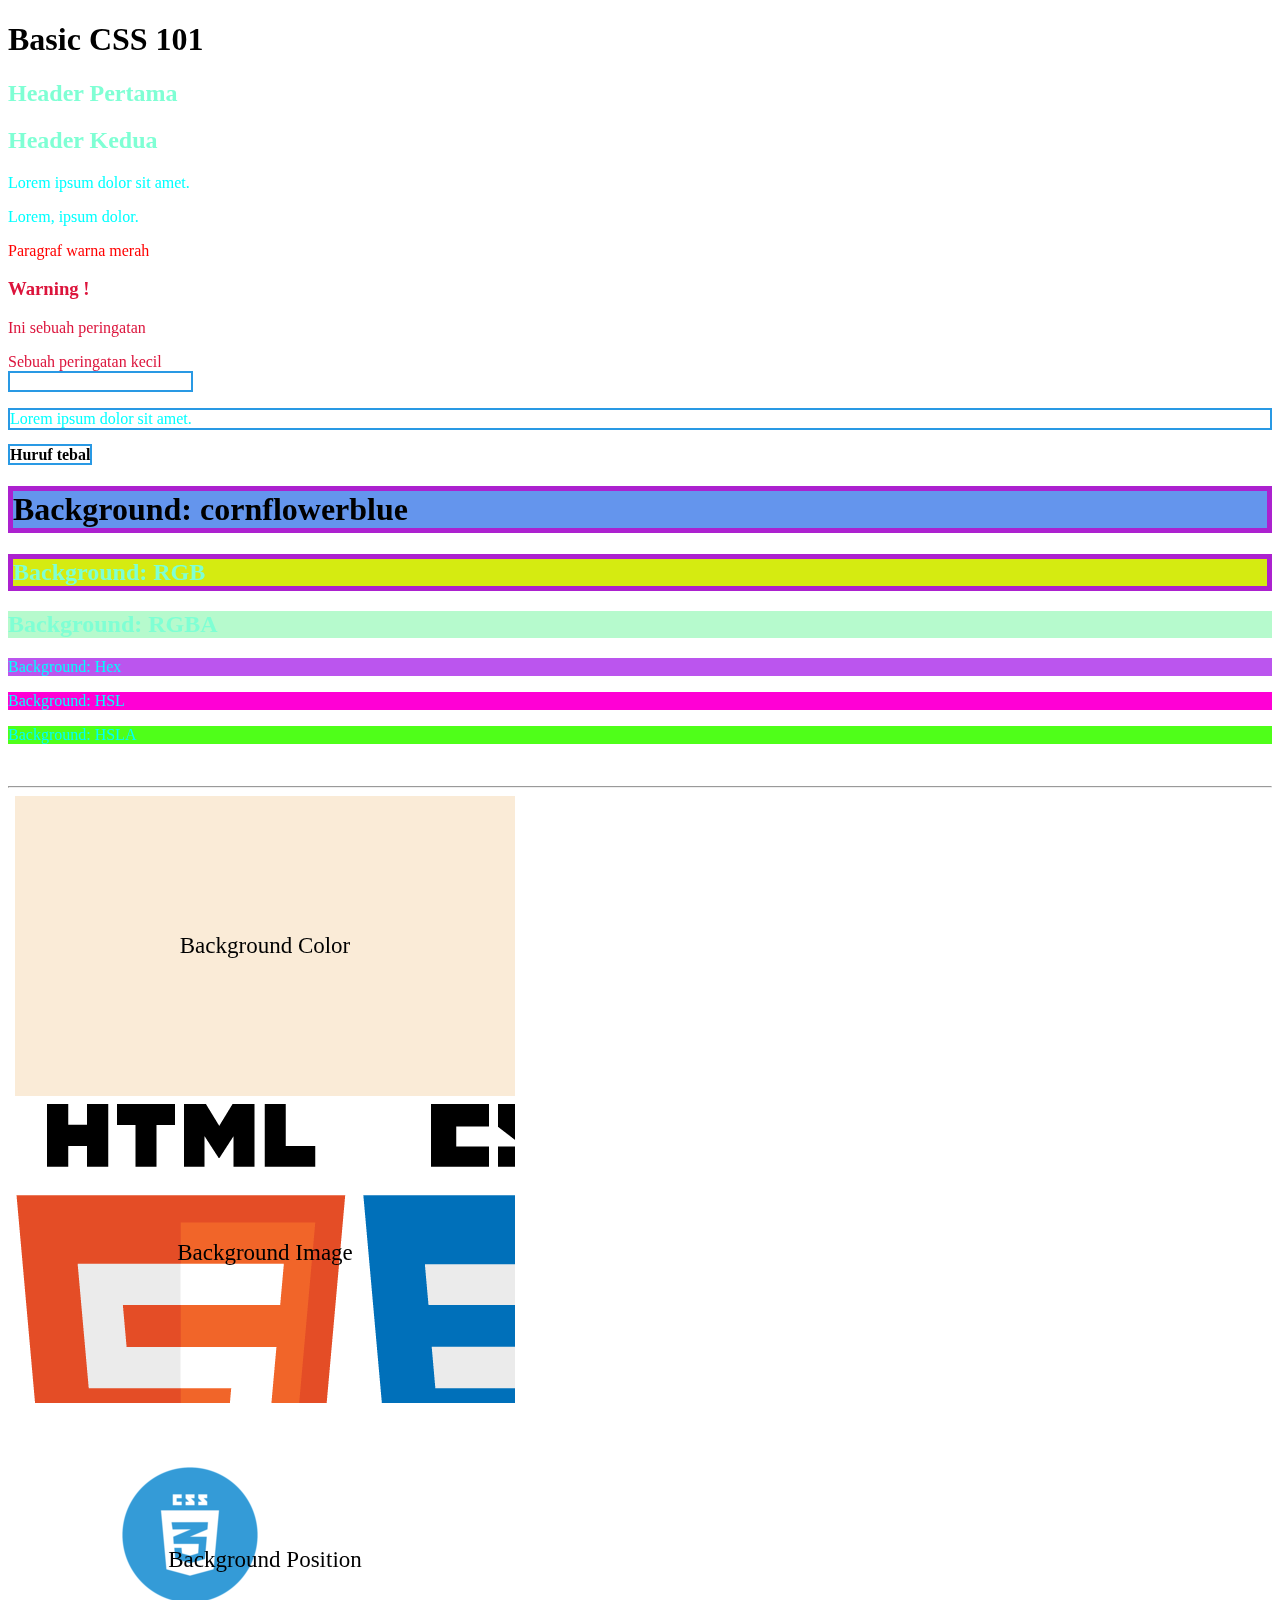
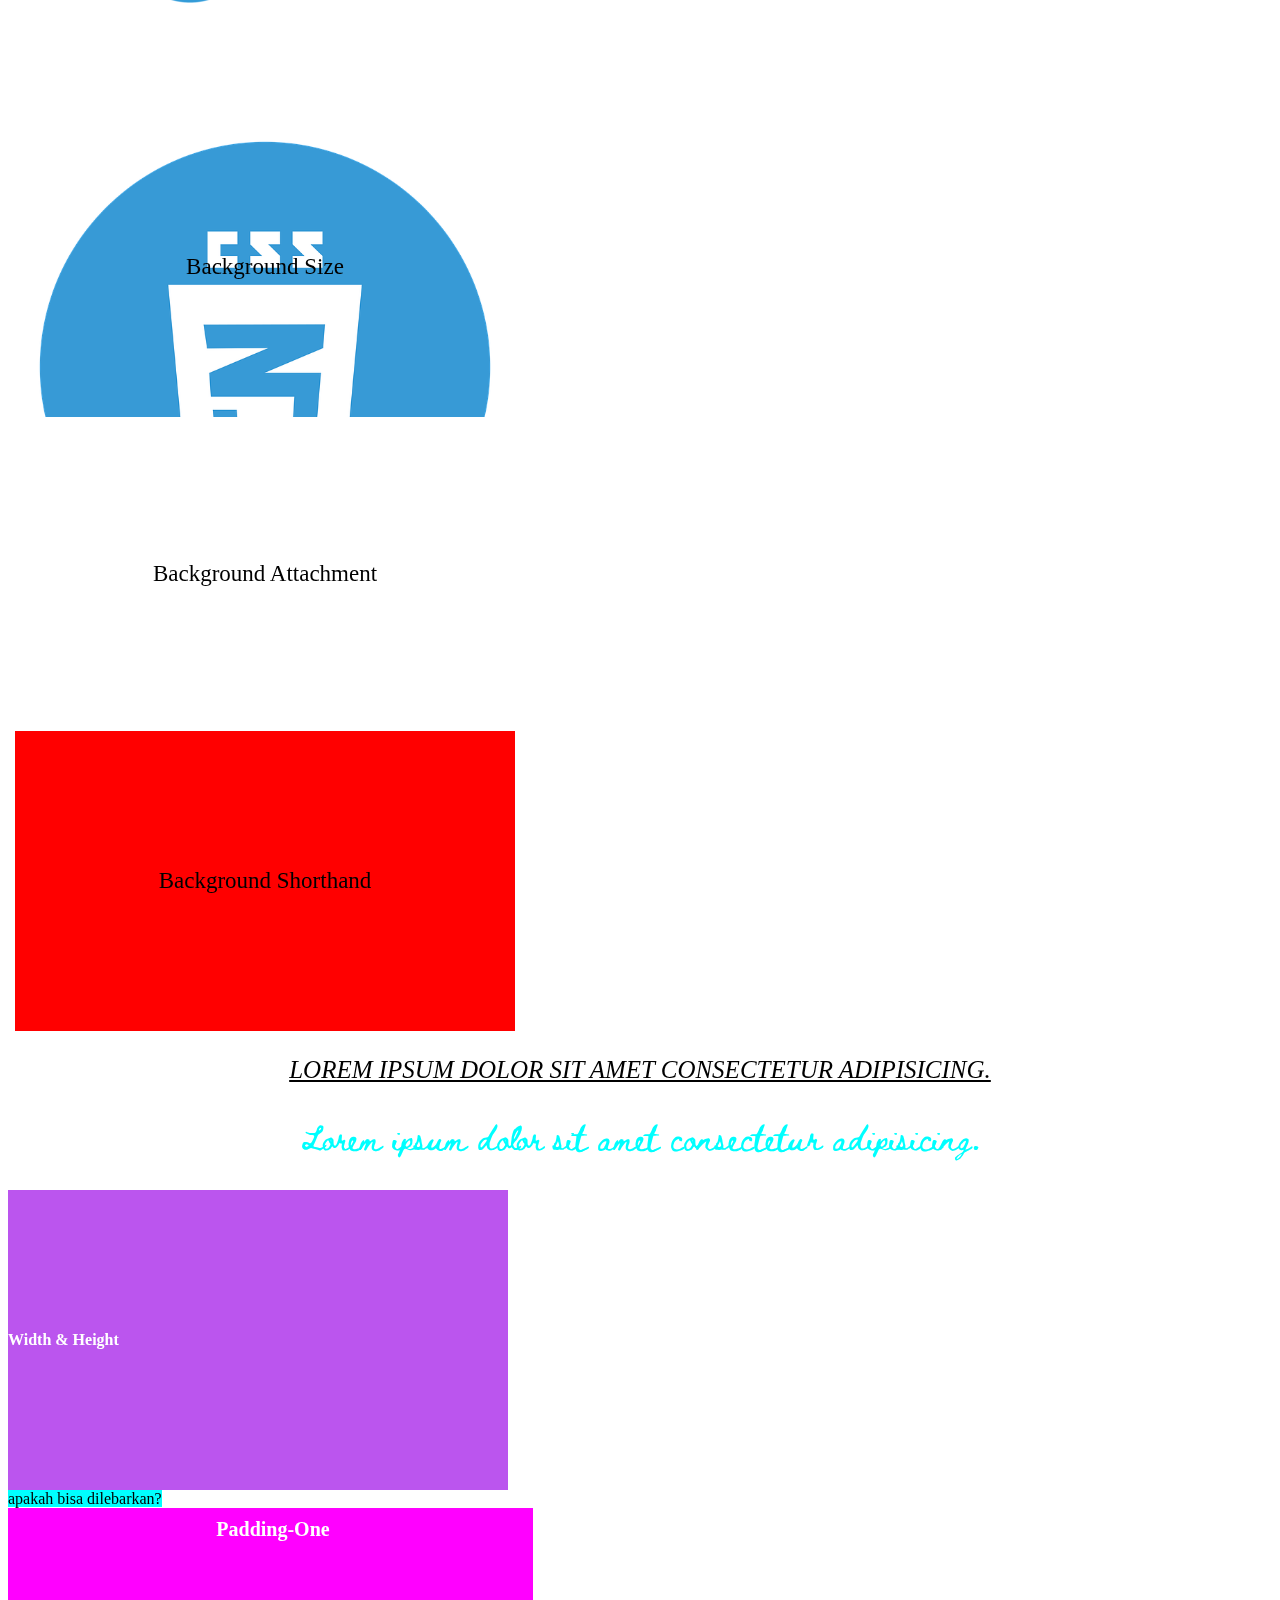
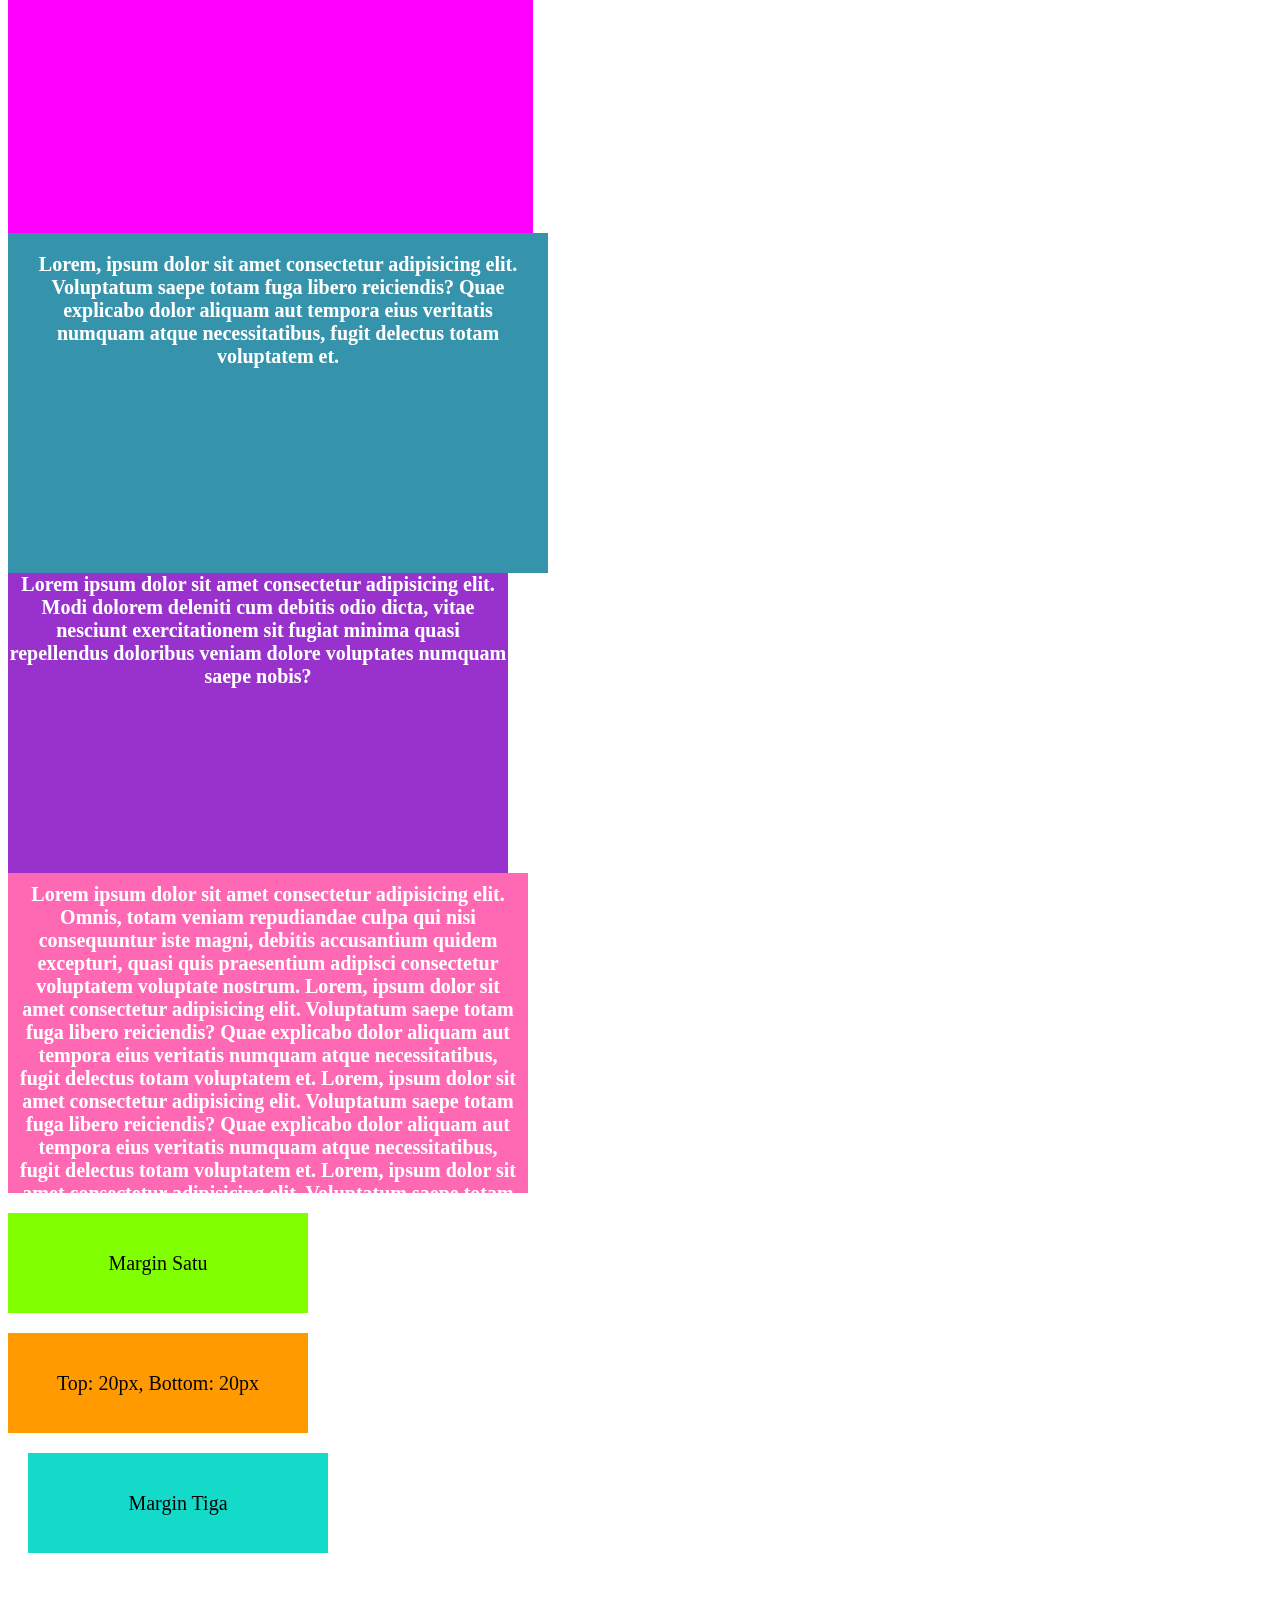
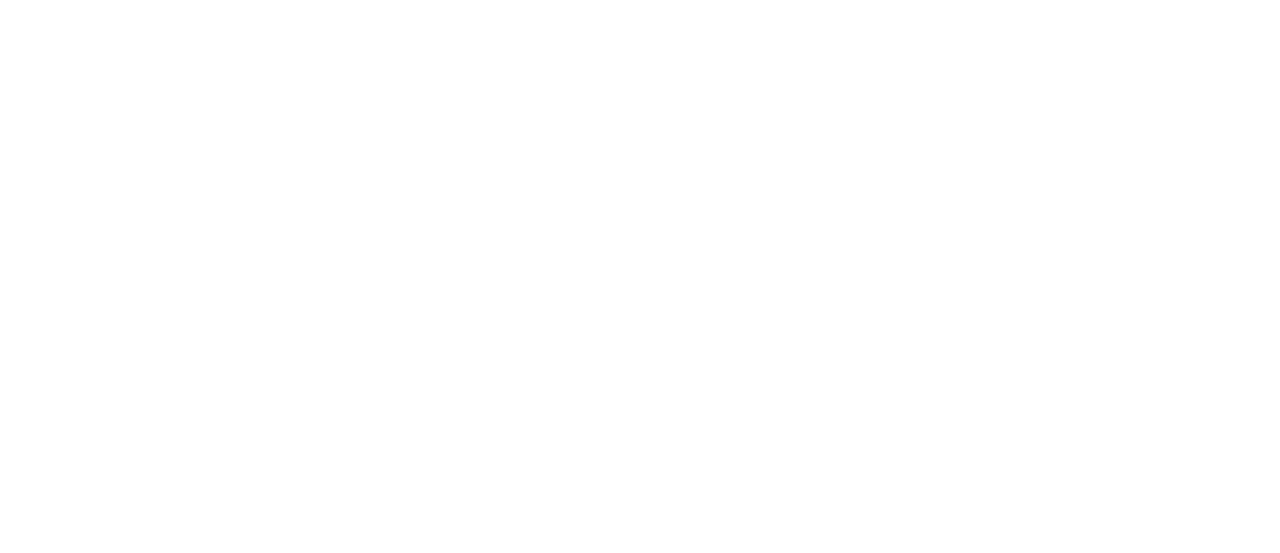
<file: basic.html>
<!DOCTYPE html>
<html lang="en">
<head>
    <meta charset="UTF-8">
    <meta name="viewport" content="width=device-width, initial-scale=1.0">
    <meta http-equiv="X-UA-Compatible" content="ie=edge">
    <title>BASIC CSS</title>
    <!-- Menghubungkan dengan file css -->
    <link rel="stylesheet" href="./basic.css">
    <link href="https://fonts.googleapis.com/css?family=Beth+Ellen|Ubuntu&display=swap" rel="stylesheet">
    <!-- 
        font-family: 'Beth Ellen', cursive;
        font-family: 'Ubuntu', sans-serif;
     -->
</head>
<body>
    <h1>Basic CSS 101</h1>

    <!-- Semua tag H2 -->
    <h2>Header Pertama</h2>
    <h2>Header Kedua</h2>

    <!-- Semua tag Paragraf -->
    <p>Lorem ipsum dolor sit amet.</p>
    <p>Lorem, ipsum dolor.</p>

    <!-- ID -->
    <p id='red'>Paragraf warna merah</p>

    <!-- Class -->
    <h3 class='peringatan'>Warning !</h3>
    <p class='peringatan'>Ini sebuah peringatan</p>
    <span class='peringatan'>Sebuah peringatan kecil</span>
    <br>

    <!-- Attribute -->
    <input type="text" name="name" id="">
    <p name="paragraf">Lorem ipsum dolor sit amet.</p>
    <b name="huruf tebal">Huruf tebal</b>

    <!-- Option Color -->
    <h1 id='corn'>Background: cornflowerblue</h1>
    <h2 id='rgb'>Background: RGB</h2>
    <h2 id='rgba'>Background: RGBA</h2>
    <p id='hex'>Background: Hex</p>
    <p id='hsl'>Background: HSL</p>
    <p id='hsla'>Background: HSLA</p>
    <br><hr>

    <!-- Background -->
    <div class="box-container">
        <div id='background-color'>Background Color</div>
        <div id="background-image">Background Image</div>
        <div id="background-position">Background Position</div>
        <div id="background-size">Background Size</div>
        <div id="background-attachment">Background Attachment</div>
        <div id="background-shorthand">Background Shorthand</div>
    </div>

    <!-- Font -->
    <p id="font">
        Lorem ipsum dolor sit amet consectetur adipisicing.
    </p>

    <p id="google-font">
        Lorem ipsum dolor sit amet consectetur adipisicing.
    </p>

    <!-- BOX MODEL -->
    <!-- WIDTH & HEIGHT -->
    <div class="width-height">
        Width & Height
    </div>

    <span class="width">
        apakah bisa dilebarkan?
    </span>

    <!-- Padding -->
   
        <div class="box padding-one">
            Padding-One
        </div>
        <div class="box padding-two">
            Lorem, ipsum dolor sit amet consectetur adipisicing elit. Voluptatum saepe totam fuga libero reiciendis? Quae explicabo dolor aliquam aut tempora eius veritatis numquam atque necessitatibus, fugit delectus totam voluptatem et.
        </div>  
        <div class="box padding-three">
            Lorem ipsum dolor sit amet consectetur adipisicing elit. Modi dolorem deleniti cum debitis odio dicta, vitae nesciunt exercitationem sit fugiat minima quasi repellendus doloribus veniam dolore voluptates numquam saepe nobis?
        </div>
        <div class="box padding-sizing">
            Lorem ipsum dolor sit amet consectetur adipisicing elit. Omnis, totam veniam repudiandae culpa qui nisi consequuntur iste magni, debitis accusantium quidem excepturi, quasi quis praesentium adipisci consectetur voluptatem voluptate nostrum.
            Lorem, ipsum dolor sit amet consectetur adipisicing elit. Voluptatum saepe totam fuga libero reiciendis? Quae explicabo dolor aliquam aut tempora eius veritatis numquam atque necessitatibus, fugit delectus totam voluptatem et.
            Lorem, ipsum dolor sit amet consectetur adipisicing elit. Voluptatum saepe totam fuga libero reiciendis? Quae explicabo dolor aliquam aut tempora eius veritatis numquam atque necessitatibus, fugit delectus totam voluptatem et.
            Lorem, ipsum dolor sit amet consectetur adipisicing elit. Voluptatum saepe totam fuga libero reiciendis? Quae explicabo dolor aliquam aut tempora eius veritatis numquam atque necessitatibus, fugit delectus totam voluptatem et.
        </div>   

        <div id="box-margin">
            <div id="margin-1">Margin Satu</div>
            <div id="margin-2">Top: 20px, Bottom: 20px</div>
            <div id="margin-3">Margin Tiga</div>
        </div>


    <div style="margin-top: 600px"></div>

</body>
</html>
</file>
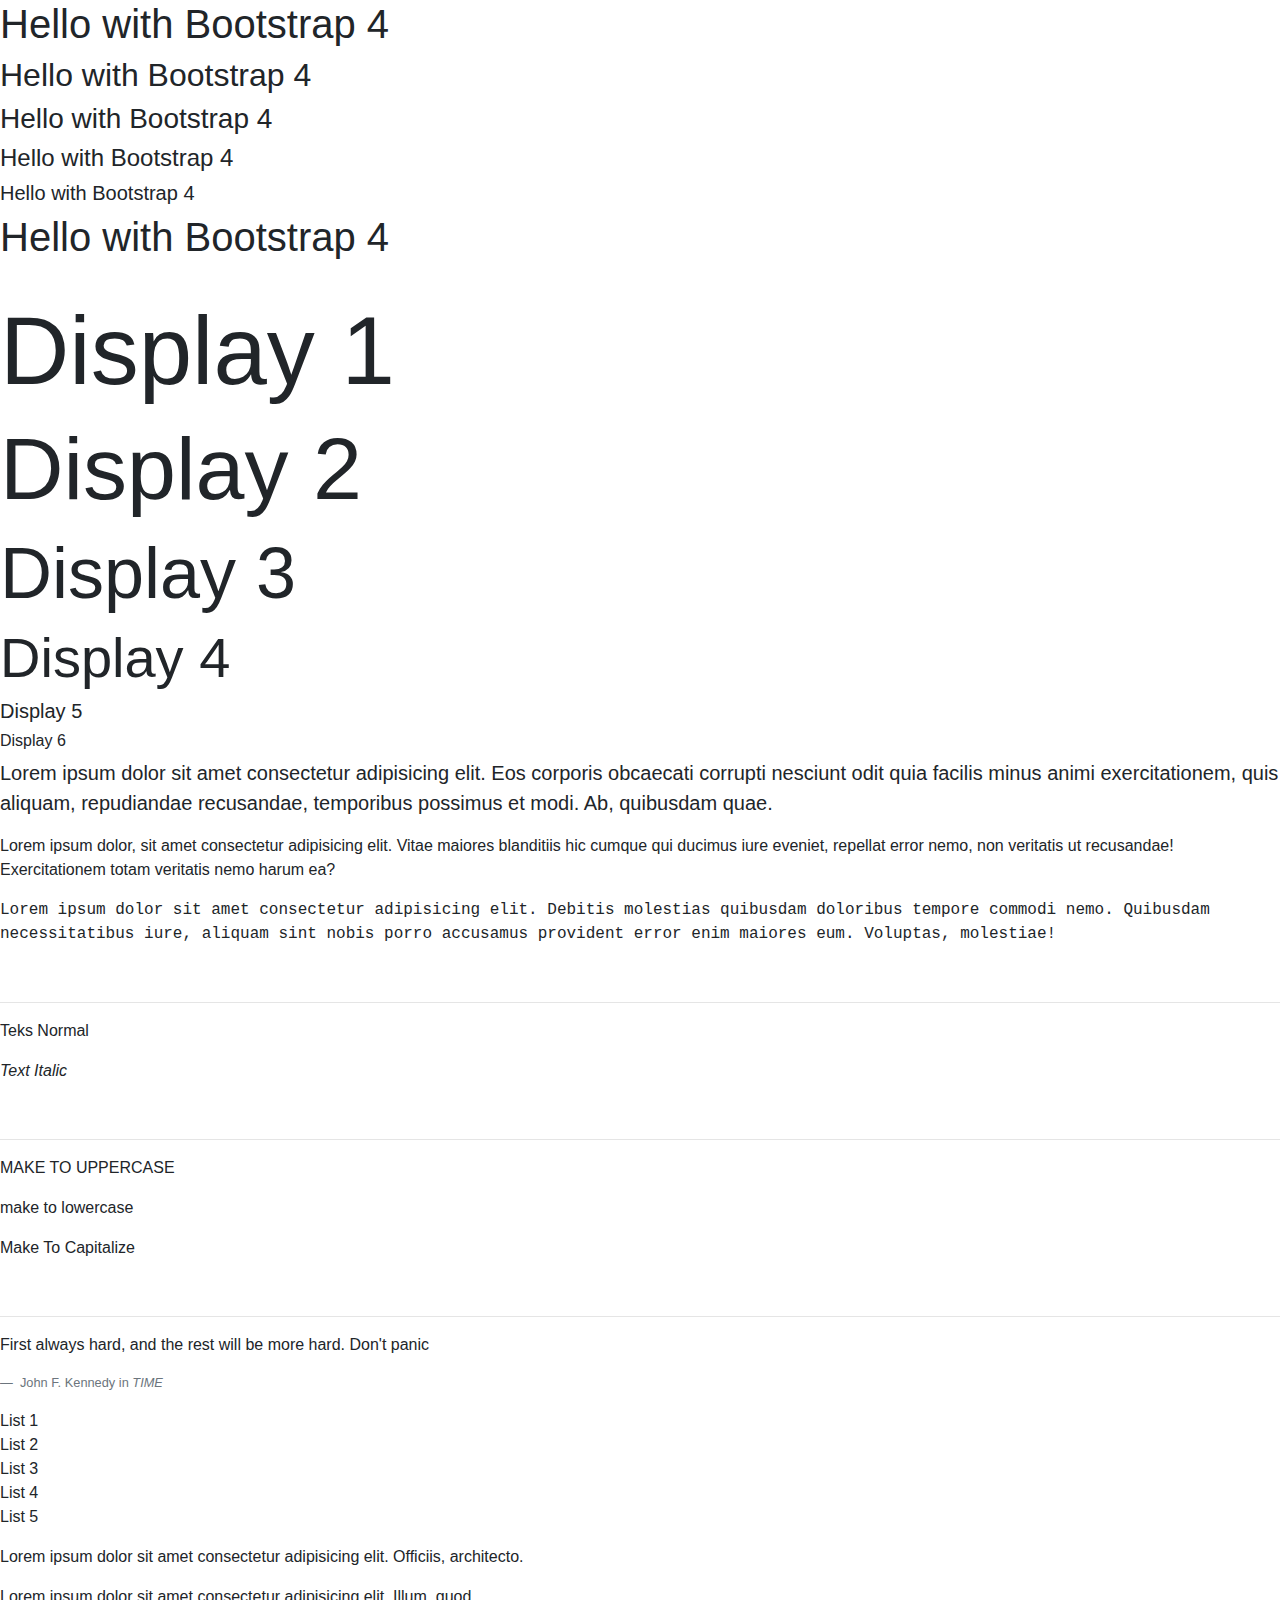
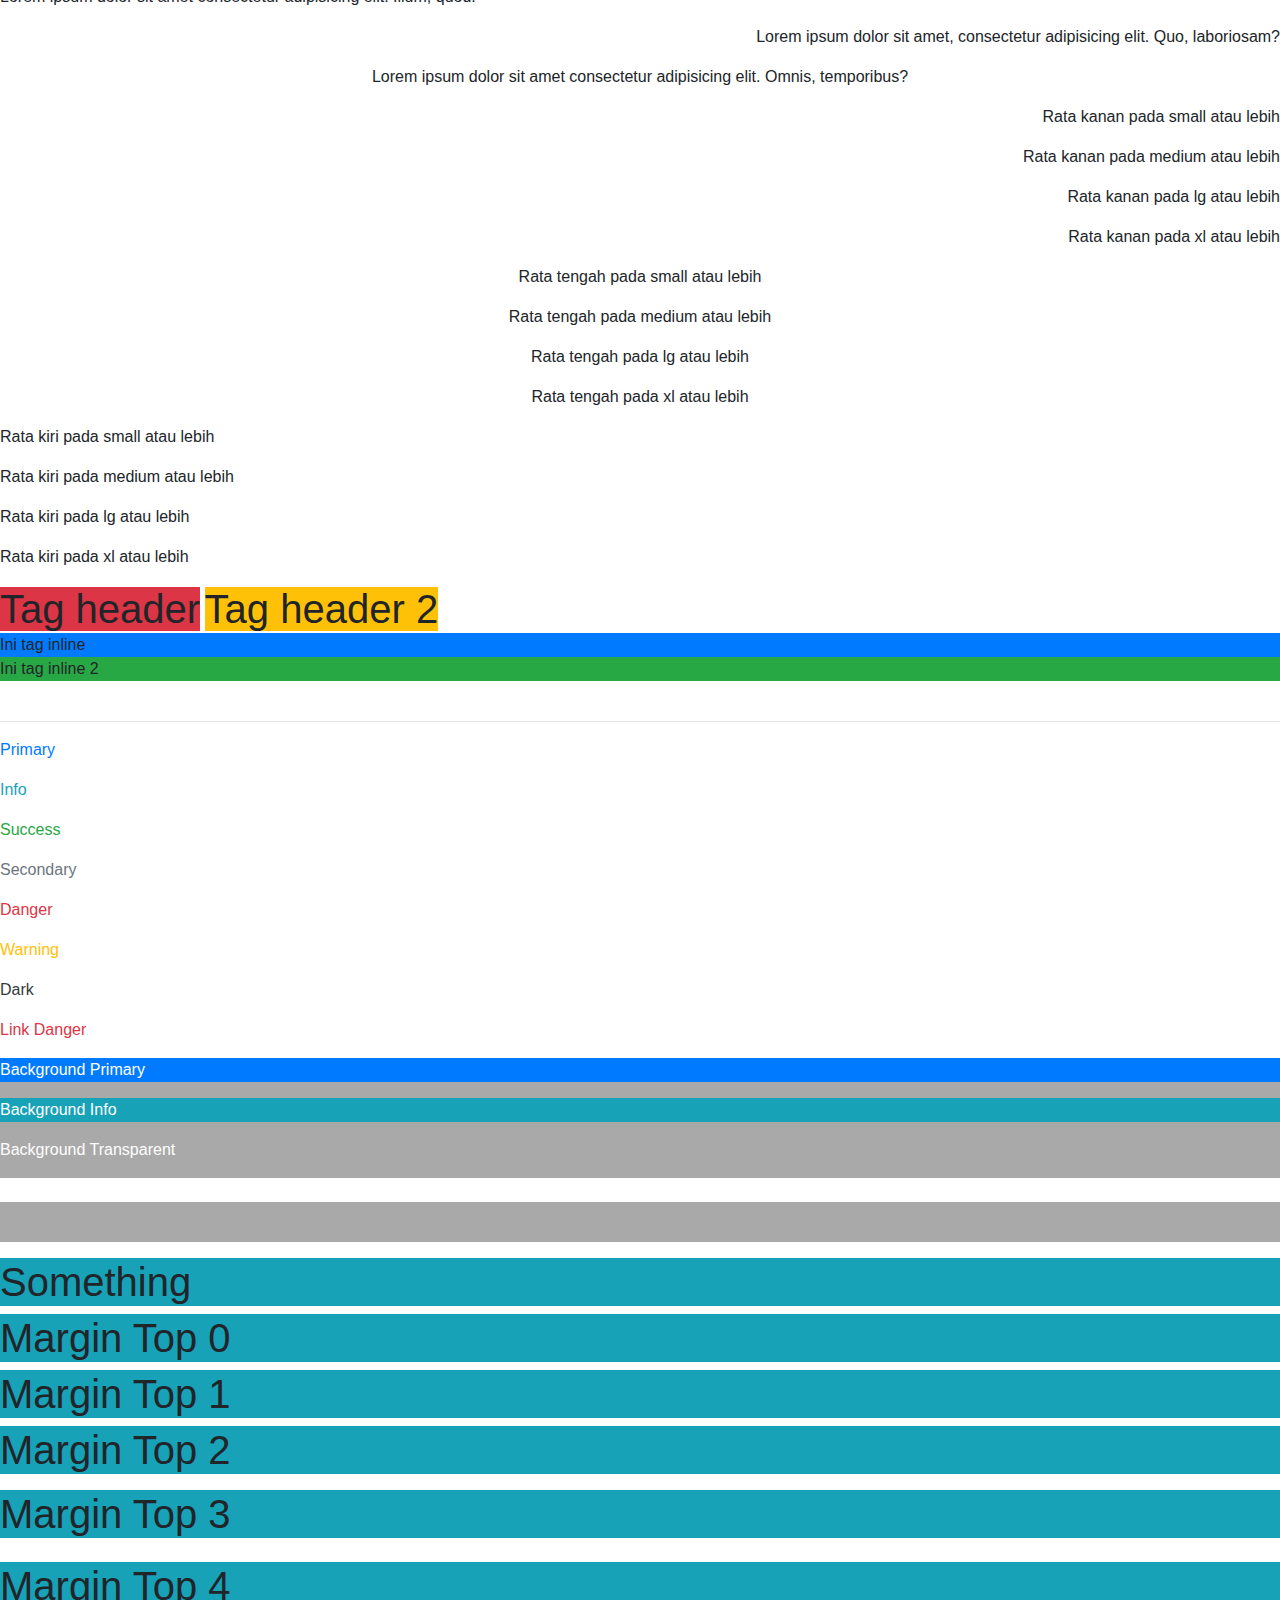
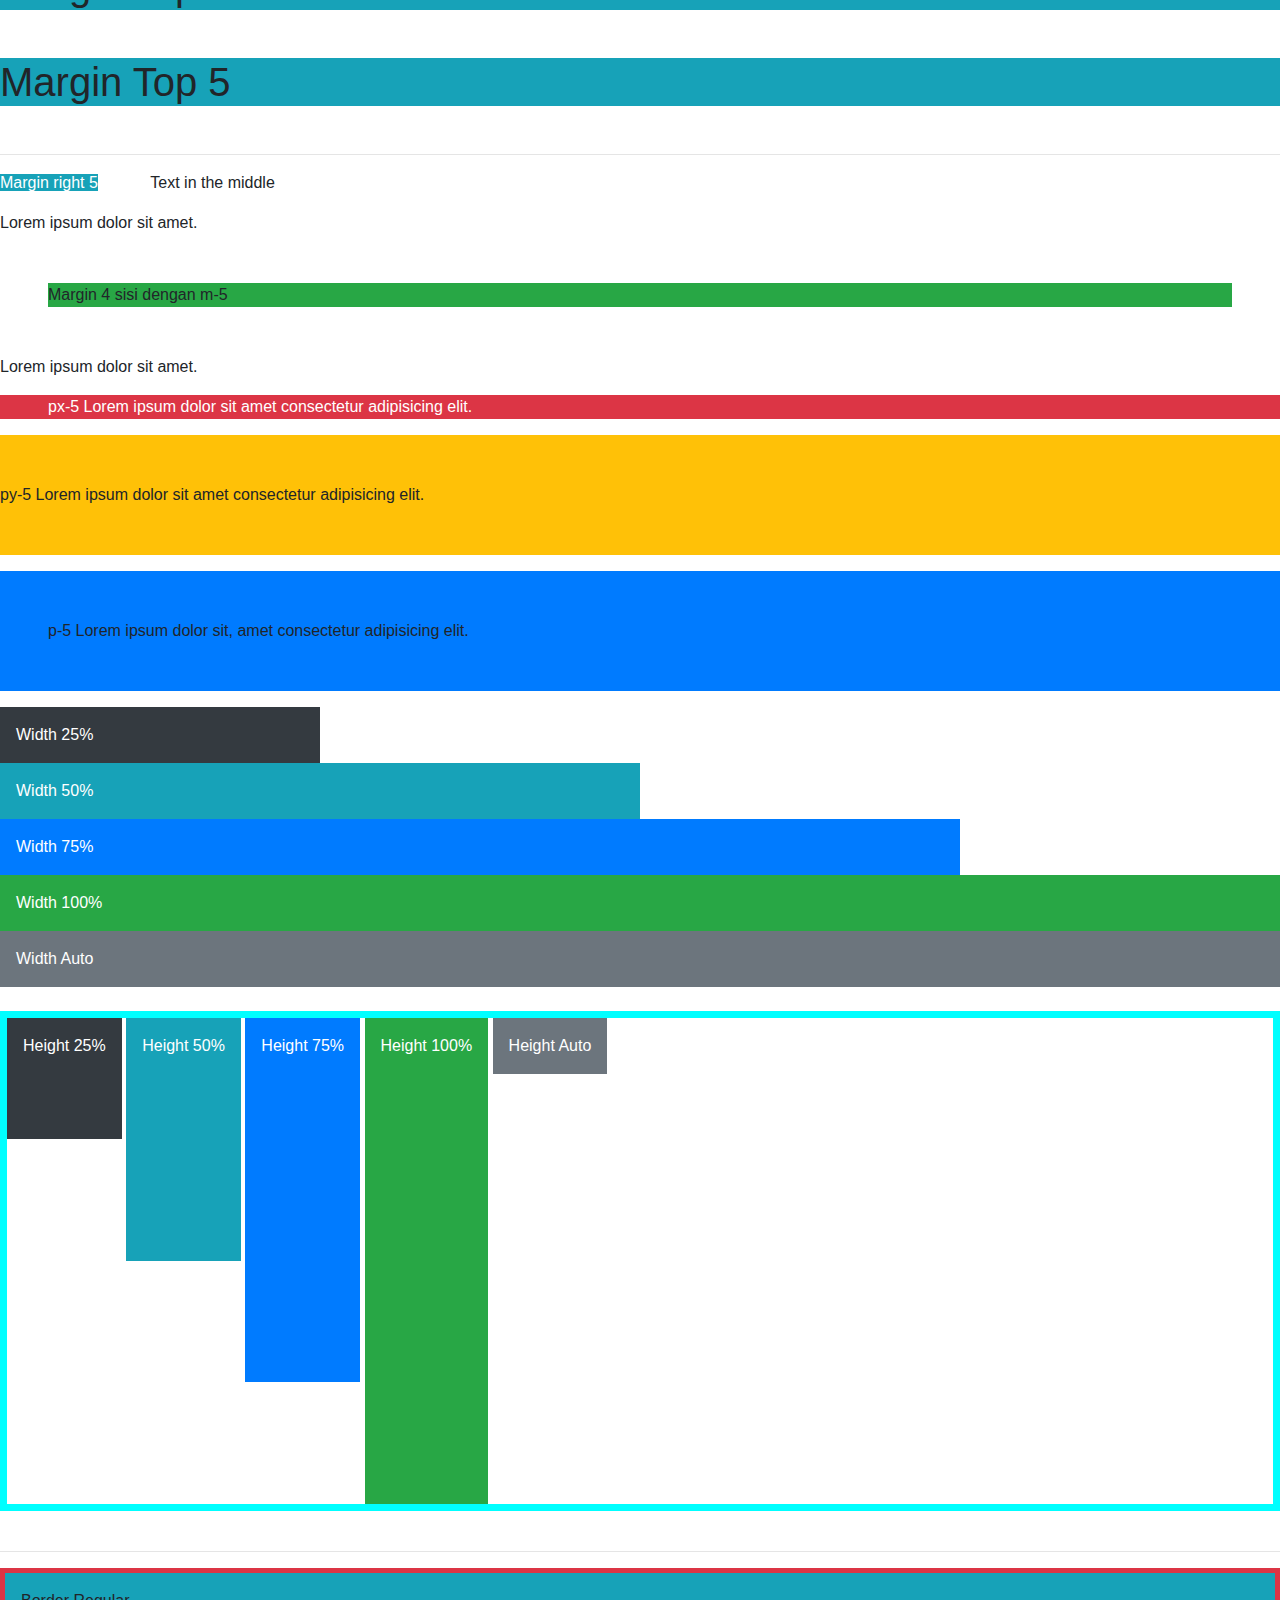
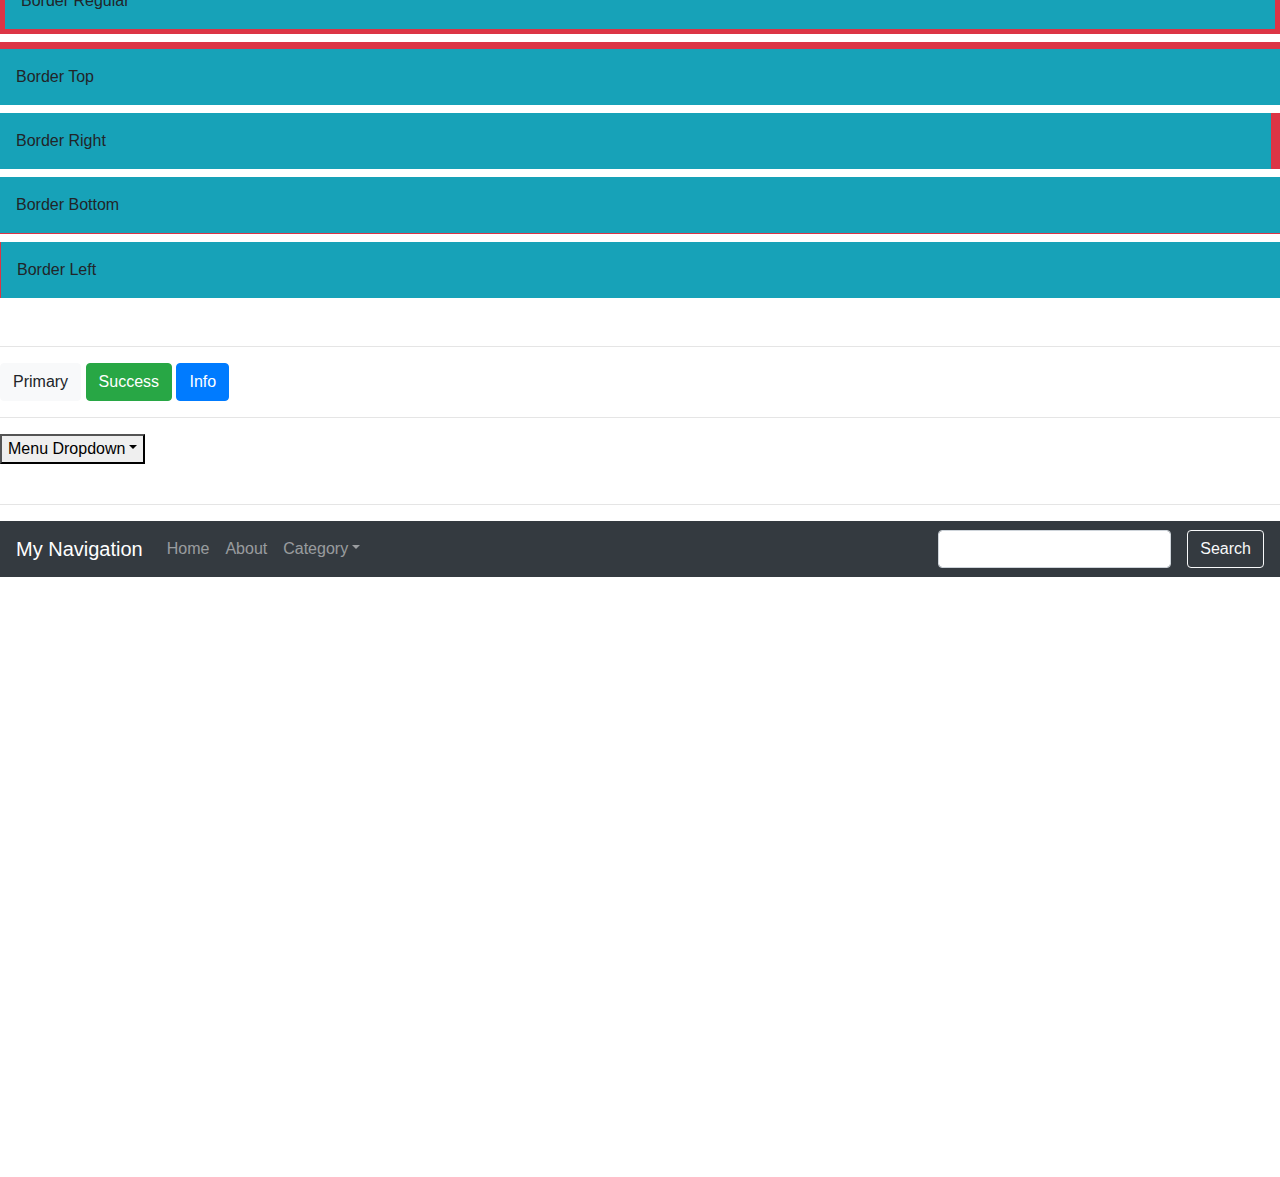
<file: bootstrap.html>
<!DOCTYPE html>
<html lang="en">

<head>
    <meta charset="UTF-8">
    <meta name="viewport" content="width=device-width, initial-scale=1.0">
    <meta http-equiv="X-UA-Compatible" content="ie=edge">
    <title>Bootstrap</title>
    <link rel="stylesheet" href="https://stackpath.bootstrapcdn.com/bootstrap/4.3.1/css/bootstrap.min.css"
        integrity="sha384-ggOyR0iXCbMQv3Xipma34MD+dH/1fQ784/j6cY/iJTQUOhcWr7x9JvoRxT2MZw1T" crossorigin="anonymous">
    <link rel="stylesheet" href="./bootstrap.css">

</head>

<body>
    <!-- <button class="tombol" type="button">Get Started</button> -->

    <h1>Hello with Bootstrap 4</h1>
    <h2>Hello with Bootstrap 4</h2>
    <h3>Hello with Bootstrap 4</h3>
    <h4>Hello with Bootstrap 4</h4>
    <h5>Hello with Bootstrap 4</h5>
    <h6 class="h1">Hello with Bootstrap 4</h6>

    <br>

    <h1 class="display-1">Display 1</h1>
    <h2 class="display-2">Display 2</h2>
    <h3 class="display-3">Display 3</h3>
    <h4 class="display-4">Display 4</h4>
    <h5 class="display-5">Display 5</h5>
    <h6 class="display-6">Display 6</h6>

    <p class="lead">
        Lorem ipsum dolor sit amet consectetur adipisicing elit. Eos corporis obcaecati corrupti nesciunt odit quia
        facilis minus animi exercitationem, quis aliquam, repudiandae recusandae, temporibus possimus et modi. Ab,
        quibusdam quae.
    </p>

    <p>
        Lorem ipsum dolor, sit amet consectetur adipisicing elit. Vitae maiores blanditiis hic cumque qui ducimus iure
        eveniet, repellat error nemo, non veritatis ut recusandae! Exercitationem totam veritatis nemo harum ea?
    </p>

    <p class="text-monospace">
        Lorem ipsum dolor sit amet consectetur adipisicing elit. Debitis molestias quibusdam doloribus tempore commodi
        nemo. Quibusdam necessitatibus iure, aliquam sint nobis porro accusamus provident error enim maiores eum.
        Voluptas, molestiae!
    </p>

    <br>
    <hr>

    <p class="font-weight-normal">
        Teks Normal
    </p>

    <p class="font-italic">
        Text Italic
    </p>

    <br>
    <hr>

    <p class="text-uppercase">make to uppercase</p>
    <p class="text-lowercase">MAKE TO LOWERCASE</p>
    <p class="text-capitalize">make to capitalize</p>

    <br>
    <hr>

    <blockquote>
        <p>First always hard, and the rest will be more hard. Don't panic</p>
        <footer class="blockquote-footer">
            John F. Kennedy in <cite title="Source Title">TIME</cite>
        </footer>
    </blockquote>

    <ul class="list-unstyled">
        <li>List 1</li>
        <li>List 2</li>
        <li>List 3</li>
        <li>List 4</li>
        <li>List 5</li>
    </ul>

    <!-- Alignment & Display -->

    <p class="text-justify">Lorem ipsum dolor sit amet consectetur adipisicing elit. Officiis, architecto.</p>
    <p class="text-left">Lorem ipsum dolor sit amet consectetur adipisicing elit. Illum, quod.</p>
    <p class="text-right">Lorem ipsum dolor sit amet, consectetur adipisicing elit. Quo, laboriosam?</p>
    <p class="text-center">Lorem ipsum dolor sit amet consectetur adipisicing elit. Omnis, temporibus?</p>

    <!-- Media Query -->
    <!-- Tentang style apa yang akan diterapkan pada lebar layar tertentu -->
    <!--
        small: sm
        medium: md
        large: lg
        xtra-large: xl
    -->

    <p class="text-sm-right">Rata kanan pada small atau lebih</p>
    <p class="text-md-right">Rata kanan pada medium atau lebih</p>
    <p class="text-lg-right">Rata kanan pada lg atau lebih</p>
    <p class="text-xl-right">Rata kanan pada xl atau lebih</p>

    <p class="text-sm-center">Rata tengah pada small atau lebih</p>
    <p class="text-md-center">Rata tengah pada medium atau lebih</p>
    <p class="text-lg-center">Rata tengah pada lg atau lebih</p>
    <p class="text-xl-center">Rata tengah pada xl atau lebih</p>

    <p class="text-sm-left">Rata kiri pada small atau lebih</p>
    <p class="text-md-left">Rata kiri pada medium atau lebih</p>
    <p class="text-lg-left">Rata kiri pada lg atau lebih</p>
    <p class="text-xl-left">Rata kiri pada xl atau lebih</p>

    <!-- Block level element & inline level element -->
    <!-- Width & height hanya berlaku untuk block level element -->
    <h1 class="d-inline bg-danger">Tag header</h1>
    <h1 class="d-inline bg-warning">Tag header 2</h1>

    <span class="d-block bg-primary">Ini tag inline</span>
    <span class="d-block bg-success">Ini tag inline 2</span>
    <br>
    <hr>

    <!-- Mewarnai text-->
    <p class="text-primary">Primary</p>
    <p class="text-info">Info</p>
    <p class="text-success">Success</p>
    <p class="text-secondary">Secondary</p>
    <p class="text-danger">Danger</p>
    <p class="text-warning">Warning</p>
    <p class="text-dark">Dark</p>

    <p>
        <a href="#" class="text-danger">Link Danger</a>
    </p>

    <!-- Background -->
    <div style="background-color: darkgray">
        <p class="text-white bg-primary">Background Primary</p>
        <p class="text-white bg-info">Background Info</p>
        <p class="text-white bg-transparent">Background Transparent</p>
        <p class="text-white bg-white">Background Primary</p>
        <p class="invisible">Background Primary</p>
    </div>

    <h1 class="bg-info">Something</h1>
    <h1 class="bg-info mt-0">Margin Top 0</h1>
    <h1 class="bg-info mt-1">Margin Top 1</h1>
    <h1 class="bg-info mt-2">Margin Top 2</h1>
    <h1 class="bg-info mt-3">Margin Top 3</h1>
    <h1 class="bg-info mt-4">Margin Top 4</h1>
    <h1 class="bg-info mt-5">Margin Top 5</h1>

    <br>
    <hr>

    <p>
        <span class="text-white bg-info">Margin right 5</span>
        <span class="mx-5">Text in the middle</span>
    </p>

    <!-- Margin all sides -->
    <p>Lorem ipsum dolor sit amet.</p>
    <p class="bg-success m-5">Margin 4 sisi dengan m-5</p>
    <p>Lorem ipsum dolor sit amet.</p>

    <!-- Padding horizontal -->
    <p class="px-5 bg-danger text-white">px-5 Lorem ipsum dolor sit amet consectetur adipisicing elit.</p>

    <!-- Padding vertical -->
    <p class="py-5 bg-warning">py-5 Lorem ipsum dolor sit amet consectetur adipisicing elit.</p>

    <!-- Padding all sides -->
    <p class="p-5 bg-primary">p-5 Lorem ipsum dolor sit, amet consectetur adipisicing elit.</p>

    <!-- Width -->
    <div class="w-25 bg-dark text-white p-3">Width 25%</div>
    <div class="w-50 bg-info text-white p-3">Width 50%</div>
    <div class="w-75 bg-primary text-white p-3">Width 75%</div>
    <div class="w-100 bg-success text-white p-3">Width 100%</div>
    <div class="w-auto bg-secondary text-white p-3">Width Auto</div>

    <br>

    <!-- Height -->
    <div style="height: 500px; border: 7px solid aqua">
        <div class="d-inline-block h-25 bg-dark text-white p-3">Height 25%</div>
        <div class="d-inline-block h-50 bg-info text-white p-3">Height 50%</div>
        <div class="d-inline-block h-75 bg-primary text-white p-3">Height 75%</div>
        <div class="d-inline-block h-100 bg-success text-white p-3">Height 100%</div>
        <div class="d-inline-block h-auto bg-secondary text-white p-3">Height Auto</div>
    </div>

    <br>
    <hr>

    <!-- Border -->
    <!-- Tebal border akan diatur ulang menggunakan css -->
    <div class="bg-info p-3 mb-2 border-5 border border-danger">Border Regular</div>
    <div class="bg-info p-3 mb-2 border-7 border-top border-danger">Border Top</div>
    <div class="bg-info p-3 mb-2 border-9 border-right border-danger">Border Right</div>
    <div class="bg-info p-3 mb-2 border-bottom border-danger">Border Bottom</div>
    <div class="bg-info p-3 mb-2 border-left border-danger">Border Left</div>

    <br>
    <hr>

    <!-- Button -->
    <button class="btn btn-light">Primary</button>
    <button class="btn btn-success">Success</button>
    <button class="btn btn-primary">Info</button>
    <br>
    <hr>

    <!-- Dropdown -->
    <div class="dropdown">

        <!-- Tombol -->
        <button class="dropdown-toggle" data-toggle="dropdown">Menu Dropdown</button>

        <!-- Menu yang akan muncul setelah tombol di tekan -->
        <div class="dropdown-menu">
            <a href="#" class="dropdown-item">Dropdown 1</a>
            <a href="#" class="dropdown-item">Dropdown 2</a>
            <a href="#" class="dropdown-item">Dropdown 3</a>
        </div>
    </div>
    <br>
    <hr>

    <!-- Navigation -->
    <nav class="navbar navbar-expand-sm navbar-dark bg-dark">
        <a class="navbar-brand" href="#">My Navigation</a>
        <button class="navbar-toggler" data-toggle="collapse" data-target="#tekanaku">
            <span class="navbar-toggler-icon"></span></button>
        <div class="collapse navbar-collapse" id="tekanaku">
            <ul class="navbar-nav">
                <li class="nav-item">
                    <a class="nav-link" href="#">Home</a>
                </li>
                <li class="nav-item">
                    <a class="nav-link" href="#">About</a>
                </li>
                <li class="nav-item dropdown">
                    <a class="dropdown-toggle nav-link" href="#" data-toggle="dropdown">Category</a>
                    <div class="dropdown-menu">
                        <a href="#" class="dropdown-item">Dropdown 1</a>
                        <a href="#" class="dropdown-item">Dropdown 2</a>
                        <a href="#" class="dropdown-item">Dropdown 3</a>
                    </div>
                </li>
            </ul>
        </div>

        <form class="form-inline">
            <input class="form-control mx-3" type="text">
            <button class="btn btn-outline-light">Search</button>
        </form>
    </nav>

    <div style="margin-top: 600px"></div>

    <script src="https://code.jquery.com/jquery-3.3.1.slim.min.js" integrity="sha384-q8i/X+965DzO0rT7abK41JStQIAqVgRVzpbzo5smXKp4YfRvH+8abtTE1Pi6jizo" crossorigin="anonymous"></script>
    <script src="https://cdnjs.cloudflare.com/ajax/libs/popper.js/1.14.7/umd/popper.min.js" integrity="sha384-UO2eT0CpHqdSJQ6hJty5KVphtPhzWj9WO1clHTMGa3JDZwrnQq4sF86dIHNDz0W1" crossorigin="anonymous"></script>
    <script src="https://stackpath.bootstrapcdn.com/bootstrap/4.3.1/js/bootstrap.min.js" integrity="sha384-JjSmVgyd0p3pXB1rRibZUAYoIIy6OrQ6VrjIEaFf/nJGzIxFDsf4x0xIM+B07jRM" crossorigin="anonymous"></script>
</body>

</html>
</file>
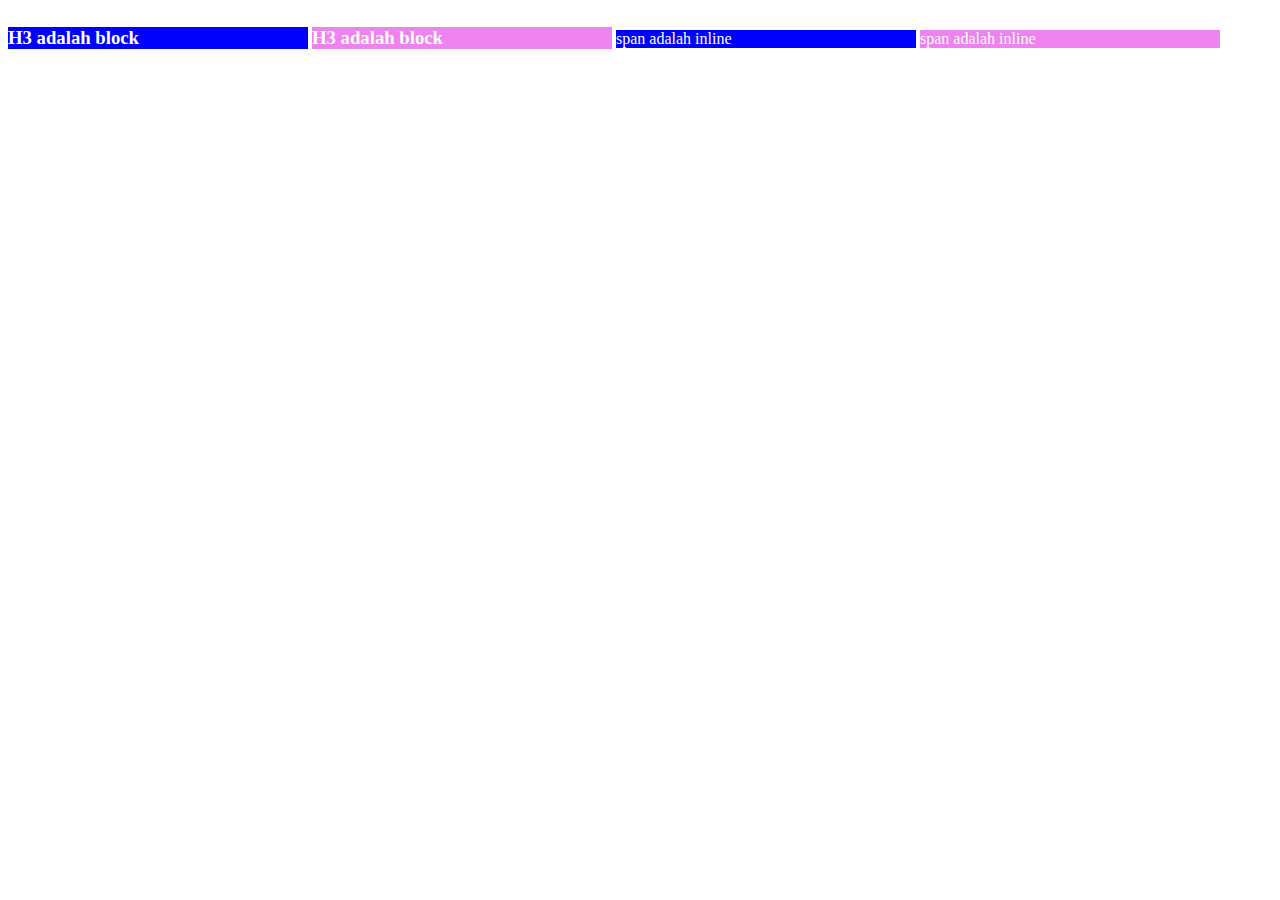
<file: display.html>
<!DOCTYPE html>
<html lang="en">
<head>
    <meta charset="UTF-8">
    <meta name="viewport" content="width=device-width, initial-scale=1.0">
    <meta http-equiv="X-UA-Compatible" content="ie=edge">
    <title>Display</title>
</head>
<body>
    <!--
        Display:
        1. Block
            - Mempunyai property width dan height
            - Lebarnya memenuhi lebar browser
            - Tersusun ke bawah

        2. Inline
            - Tidak memiliki property width dan height
            - Lebar default sesuai isi konten
            - Tersusun ke samping (jika masih memungkinkan)

        3. Inline-Block
            - Mempunyai property width dan height
            - Lebar default sesuai isi konten
    -->

    <!-- Block -> Inline-Block -->
    <h3 style="background-color: blue; width: 300px; color: white; display: inline-block">H3 adalah block</h3>
    <h3 style="background-color: violet; width: 300px; color: white; display: inline-block">H3 adalah block</h3>
    
    <!-- Inline -> Inline-Block -->
    <span style="background-color: blue; width: 300px; color: white; display: inline-block">span adalah inline</span>
    <span style="background-color: violet; width: 300px; color: white; display: inline-block">span adalah inline</span>
    
</body>
</html>
</file>
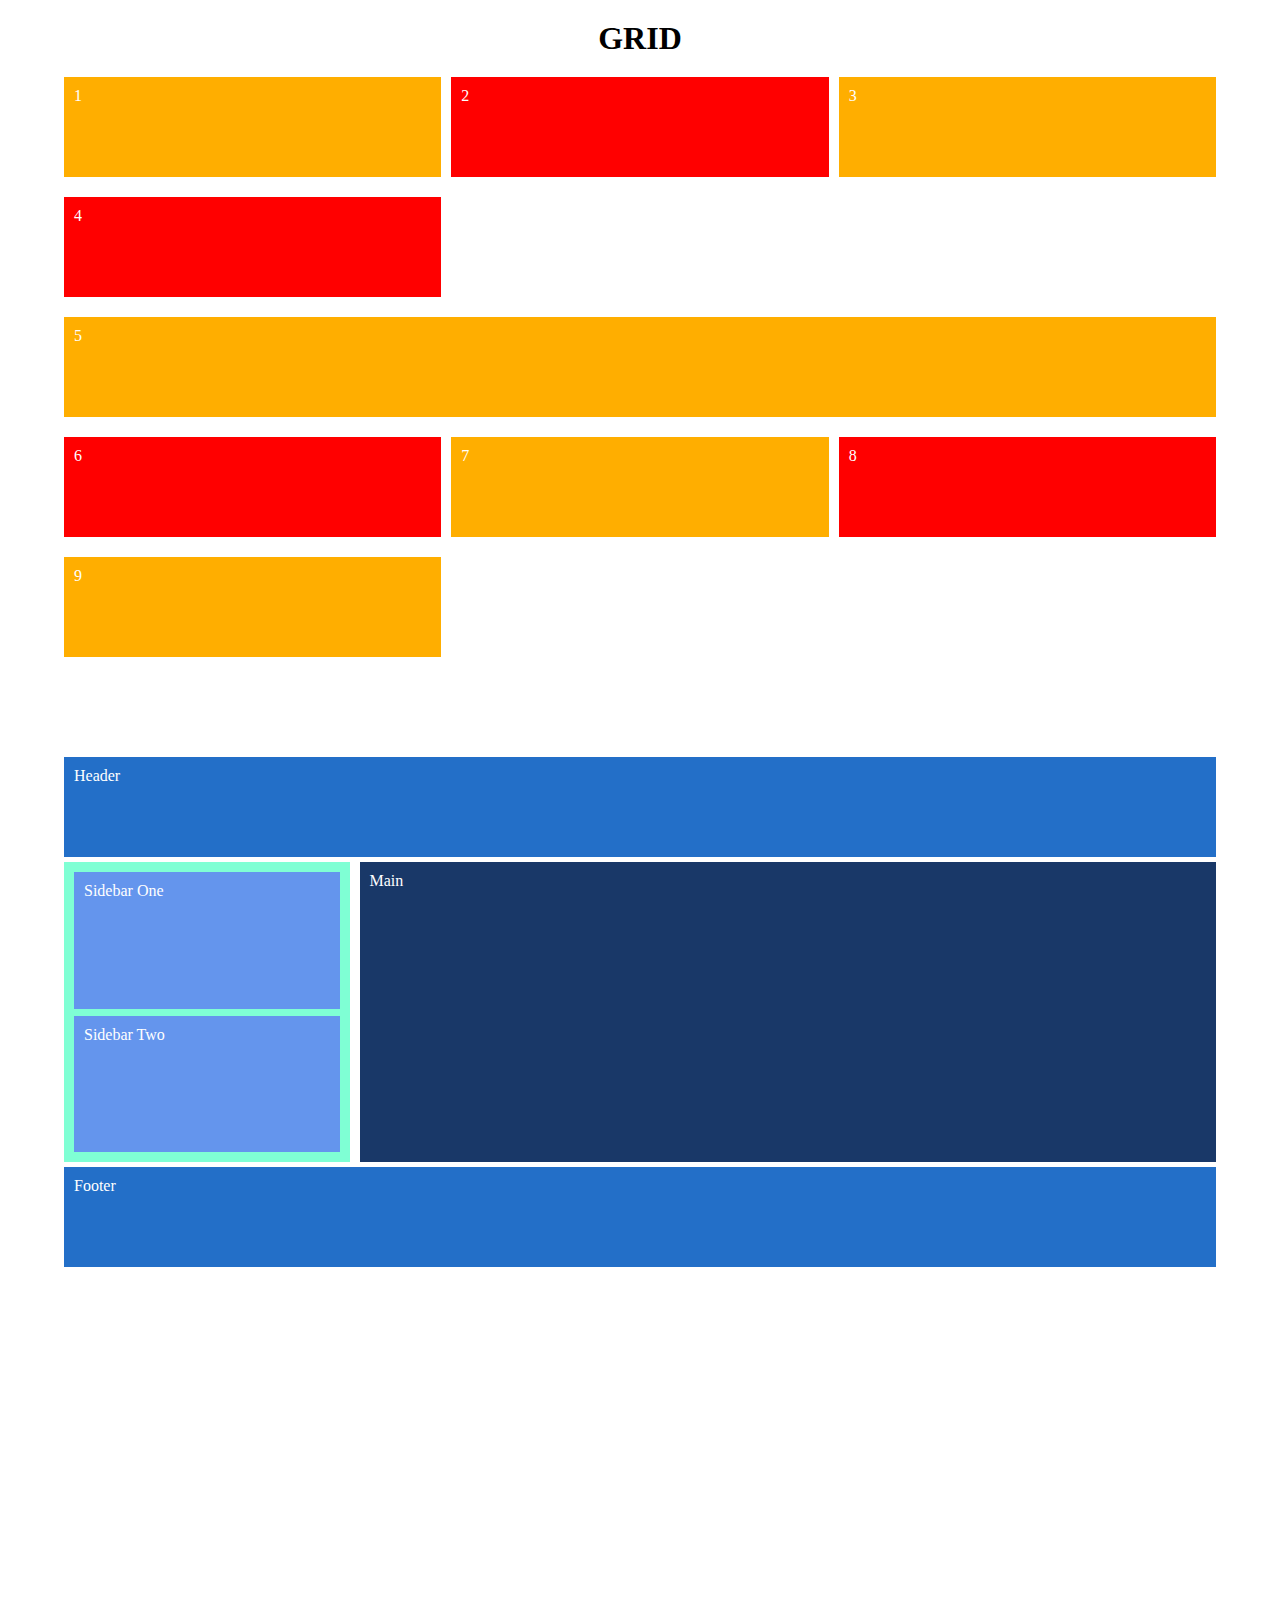
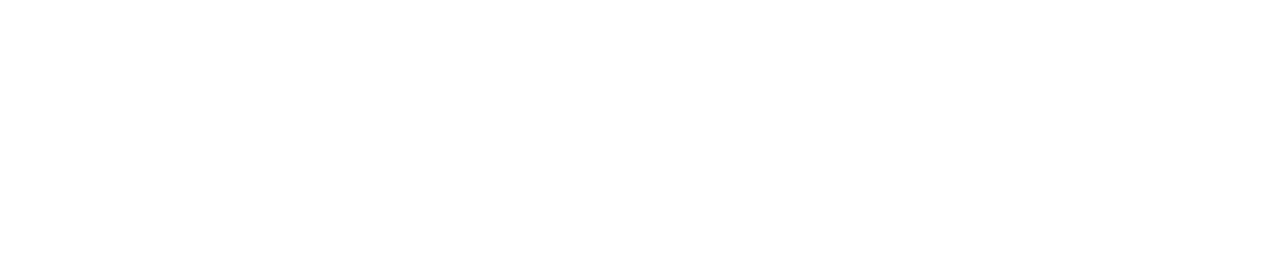
<file: grid.html>
<!DOCTYPE html>
<html lang="en">
<head>
    <meta charset="UTF-8">
    <meta name="viewport" content="width=device-width, initial-scale=1.0">
    <meta http-equiv="X-UA-Compatible" content="ie=edge">
    <title>GRID</title>
    <link rel="stylesheet" href="./grid.css">
</head>
<body>
    <h1 id="title">GRID</h1>
    <div class="container-satu">
        <div class="item">1</div>
        <div class="item">2</div>
        <div class="item">3</div>
        <div class="item">4</div>
        <div class="item item-5">5</div>
        <div class="item">6</div>
        <div class="item">7</div>
        <div class="item">8</div>
        <div class="item">9</div>
    </div>

    <div class="container-layout">
        <div class="lay-item header">Header</div>
        <div class="lay-item sidebar">
            <div class="lay-item sidebar-a">Sidebar One</div>
            <div class="lay-item sidebar-b">Sidebar Two</div>
        </div>
        <div class="lay-item main">Main</div>
        <div class="lay-item footer">Footer</div>
    </div>


    <div style="margin-top: 600px"></div>
</body>
</html>
</file>
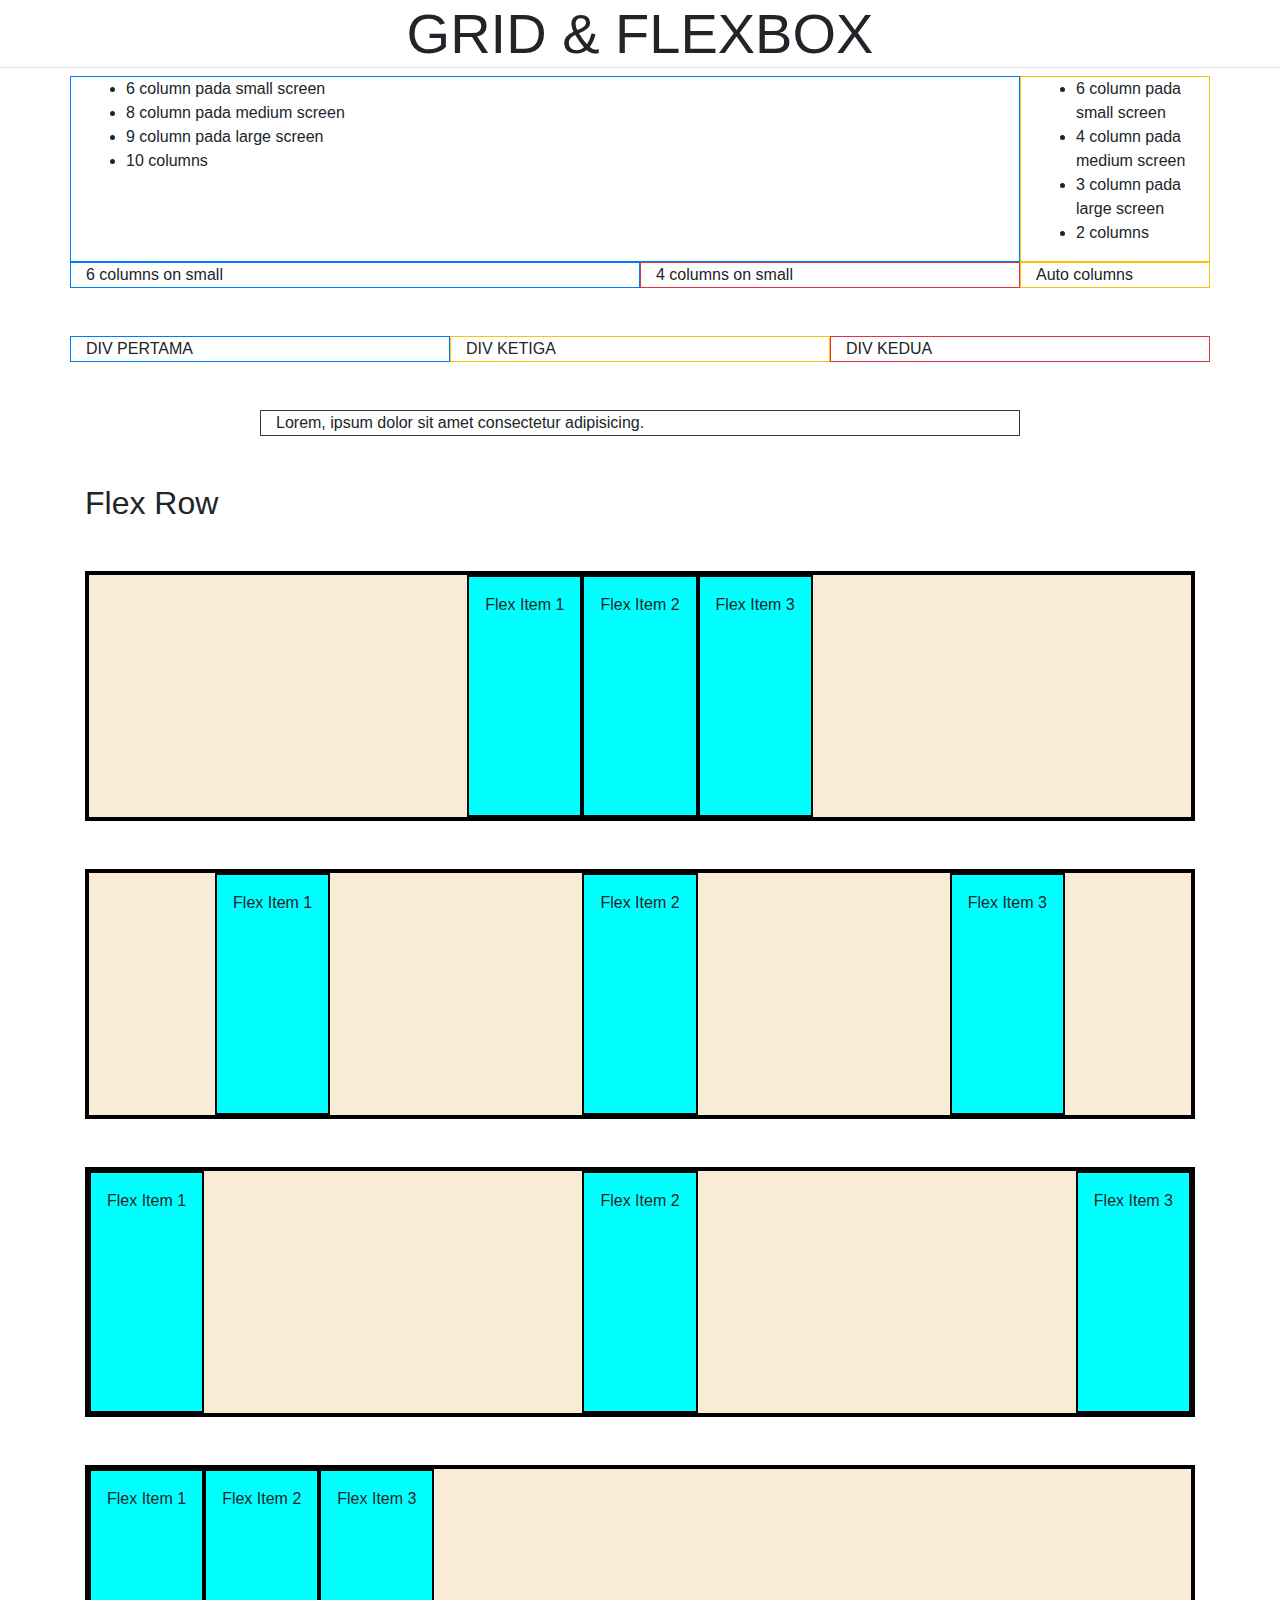
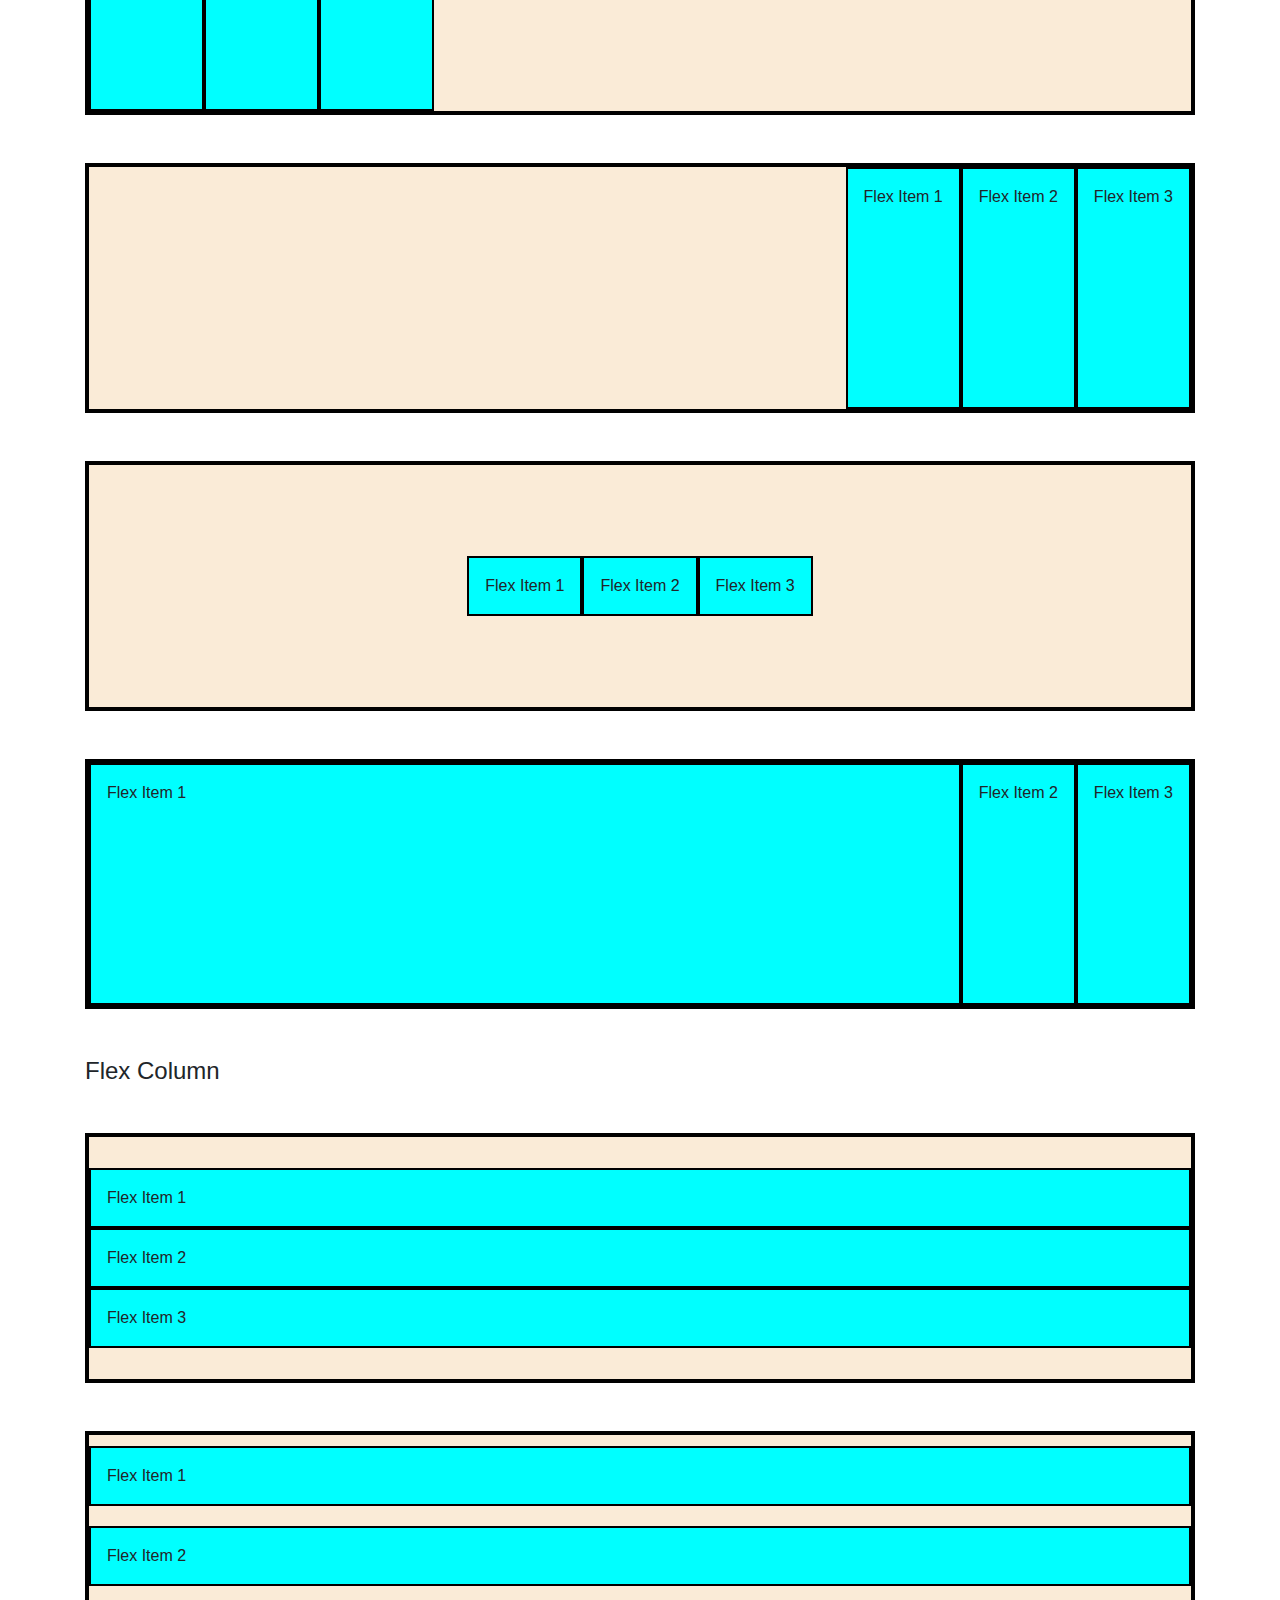
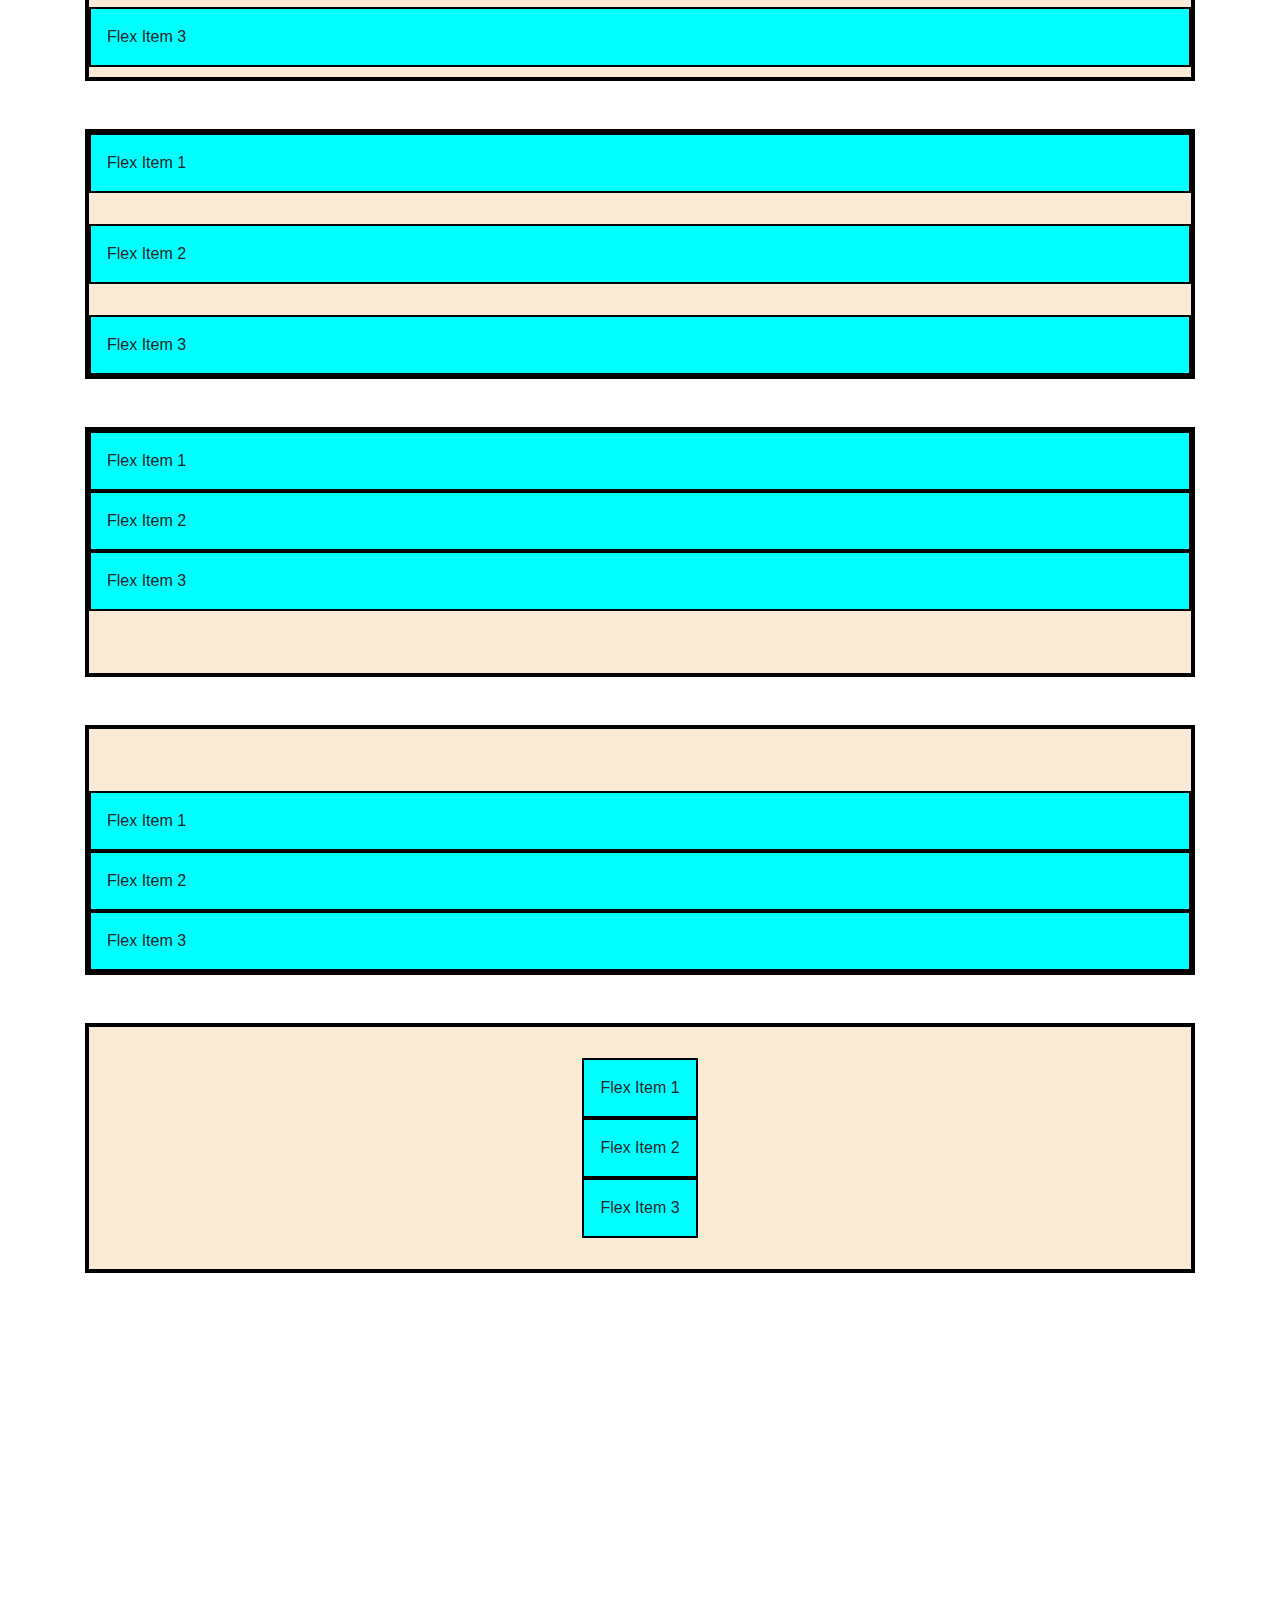
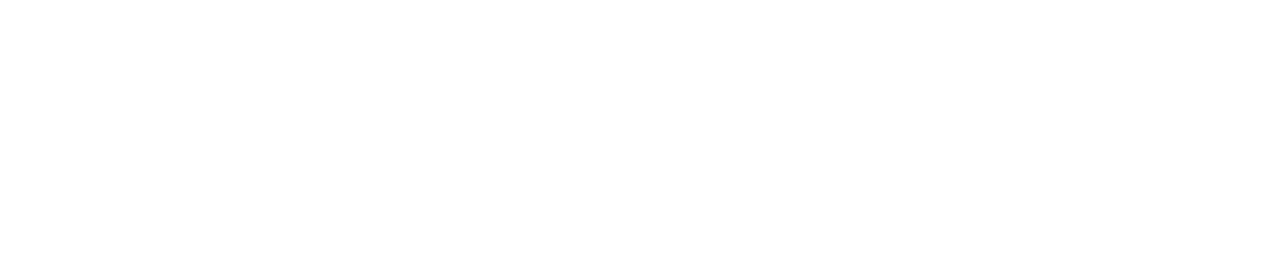
<file: gridflex.html>
<!DOCTYPE html>
<html lang="en">

<head>
    <meta charset="UTF-8">
    <meta name="viewport" content="width=device-width, initial-scale=1.0">
    <meta http-equiv="X-UA-Compatible" content="ie=edge">
    <title>GRIDFLEX</title>
    <link rel="stylesheet" href="https://stackpath.bootstrapcdn.com/bootstrap/4.3.1/css/bootstrap.min.css"
        integrity="sha384-ggOyR0iXCbMQv3Xipma34MD+dH/1fQ784/j6cY/iJTQUOhcWr7x9JvoRxT2MZw1T" crossorigin="anonymous">
    <link rel="stylesheet" href="./gridflex.css">
</head>

<body>
    <h1 class="display-4 text-center border-bottom">GRID & FLEXBOX</h1>

    <!-- Grid System -->
    <!-- Tentang menentukan posisi element -->
    <!-- Dalam grid bootstrap, lebar browser dibagi menjadi 12 bagian -->

    <div class="container">
        <!-- 1 -->
        <div class="row">
            <div class="border border-primary col-sm-6 col-md-8 col-lg-9 col-xl-10">
                <ul>
                    <li>6 column pada small screen</li>
                    <li>8 column pada medium screen</li>
                    <li>9 column pada large screen</li>
                    <li>10 columns</li>
                </ul>
            </div>
            <div class="border border-warning col-sm-6 col-md-4 col-lg-3 col-xl-2">
                <ul>
                    <li>6 column pada small screen</li>
                    <li>4 column pada medium screen</li>
                    <li>3 column pada large screen</li>
                    <li>2 columns</li>
                </ul>
            </div>
        </div>

        <!-- 2 -->
        <div class="row mb-5">
            <div class="col-sm-6 border border-primary">6 columns on small</div>
            <div class="col-sm-4 border border-danger">4 columns on small</div>
            <div class="col border border-warning">Auto columns</div>
        </div>

        <!-- 3 -->
        <!-- Order, menentukan urutan -->
        <div class="row mb-5">
            <div class="order-1 col-sm-4 border border-primary">DIV PERTAMA</div>
            <div class="order-3 col-sm-4 border border-danger">DIV KEDUA</div>
            <div class="order-2 col-sm-4 border border-warning">DIV KETIGA</div>
        </div>

        <!-- 4 -->
        <!-- Offset -->
        <!-- Skip beberapa bagian -->
        <div class="row">
            <div class="col-sm-8 offset-2 border border-dark">Lorem, ipsum dolor sit amet consectetur adipisicing.</div>
        </div>


        <!-- Flexbox -->
        <!-- Tujuannya sama dengan GRID, mengatur letak element di html -->
        <!-- Main axis: justify content, cross axis: align items -->
        <!-- Main axis flex-row: kiri ke kanan (horizontal), main axis flex-column: atas ke bawah (vertikal) -->
        <!-- Cross axis flex-row: atas ke bawah (vertikal), cross axis flex-column: kiri ke kanan (horizontal) -->     
        
        <br><br>
        <h2>Flex Row</h2>
        <div class="d-flex flex-row justify-content-center mt-5 container-flex">
            <div class="p-3 item-h1">Flex Item 1</div>
            <div class="p-3 item-h1">Flex Item 2</div>
            <div class="p-3 item-h1">Flex Item 3</div>
        </div>

        <div class="d-flex flex-row justify-content-around mt-5 container-flex">
            <div class="p-3 item-h1">Flex Item 1</div>
            <div class="p-3 item-h1">Flex Item 2</div>
            <div class="p-3 item-h1">Flex Item 3</div>
        </div>

        <div class="d-flex flex-row justify-content-between mt-5 container-flex">
            <div class="p-3 item-h1">Flex Item 1</div>
            <div class="p-3 item-h1">Flex Item 2</div>
            <div class="p-3 item-h1">Flex Item 3</div>
        </div>

        <div class="d-flex flex-row justify-content-start mt-5 container-flex">
            <div class="p-3 item-h1">Flex Item 1</div>
            <div class="p-3 item-h1">Flex Item 2</div>
            <div class="p-3 item-h1">Flex Item 3</div>
        </div>

        <div class="d-flex flex-row justify-content-end mt-5 container-flex">
            <div class="p-3 item-h1">Flex Item 1</div>
            <div class="p-3 item-h1">Flex Item 2</div>
            <div class="p-3 item-h1">Flex Item 3</div>
        </div>

        <div class="d-flex flex-row justify-content-center align-items-center mt-5 container-flex">
            <div class="p-3 item-h1">Flex Item 1</div>
            <div class="p-3 item-h1">Flex Item 2</div>
            <div class="p-3 item-h1">Flex Item 3</div>
        </div>

        <div class="d-flex flex-row mt-5 container-flex">
            <div class="p-3 item-h1 flex-grow-1">Flex Item 1</div>
            <div class="p-3 item-h1 flex-grow-0">Flex Item 2</div>
            <div class="p-3 item-h1 flex-grow-0">Flex Item 3</div>
        </div>

        <br><br>
        <h4>Flex Column</h4>
        <div class="d-flex flex-column justify-content-center mt-5 container-flex">
            <div class="p-3 item-h1">Flex Item 1</div>
            <div class="p-3 item-h1">Flex Item 2</div>
            <div class="p-3 item-h1">Flex Item 3</div>
        </div>

        <div class="d-flex flex-column justify-content-around mt-5 container-flex">
            <div class="p-3 item-h1">Flex Item 1</div>
            <div class="p-3 item-h1">Flex Item 2</div>
            <div class="p-3 item-h1">Flex Item 3</div>
        </div>

        <div class="d-flex flex-column justify-content-between mt-5 container-flex">
            <div class="p-3 item-h1">Flex Item 1</div>
            <div class="p-3 item-h1">Flex Item 2</div>
            <div class="p-3 item-h1">Flex Item 3</div>
        </div>

        <div class="d-flex flex-column justify-content-start mt-5 container-flex">
            <div class="p-3 item-h1">Flex Item 1</div>
            <div class="p-3 item-h1">Flex Item 2</div>
            <div class="p-3 item-h1">Flex Item 3</div>
        </div>

        <div class="d-flex flex-column justify-content-end mt-5 container-flex">
            <div class="p-3 item-h1">Flex Item 1</div>
            <div class="p-3 item-h1">Flex Item 2</div>
            <div class="p-3 item-h1">Flex Item 3</div>
        </div>

        <div class="d-flex flex-column justify-content-center align-items-center mt-5 container-flex">
            <div class="p-3 item-h1">Flex Item 1</div>
            <div class="p-3 item-h1">Flex Item 2</div>
            <div class="p-3 item-h1">Flex Item 3</div>
        </div>
    </div>

    <div style="margin-top: 600px"></div>

    <script src="https://code.jquery.com/jquery-3.3.1.slim.min.js"
        integrity="sha384-q8i/X+965DzO0rT7abK41JStQIAqVgRVzpbzo5smXKp4YfRvH+8abtTE1Pi6jizo" crossorigin="anonymous">
    </script>
    <script src="https://cdnjs.cloudflare.com/ajax/libs/popper.js/1.14.7/umd/popper.min.js"
        integrity="sha384-UO2eT0CpHqdSJQ6hJty5KVphtPhzWj9WO1clHTMGa3JDZwrnQq4sF86dIHNDz0W1" crossorigin="anonymous">
    </script>
    <script src="https://stackpath.bootstrapcdn.com/bootstrap/4.3.1/js/bootstrap.min.js"
        integrity="sha384-JjSmVgyd0p3pXB1rRibZUAYoIIy6OrQ6VrjIEaFf/nJGzIxFDsf4x0xIM+B07jRM" crossorigin="anonymous">
    </script>

</body>

</html>
</file>
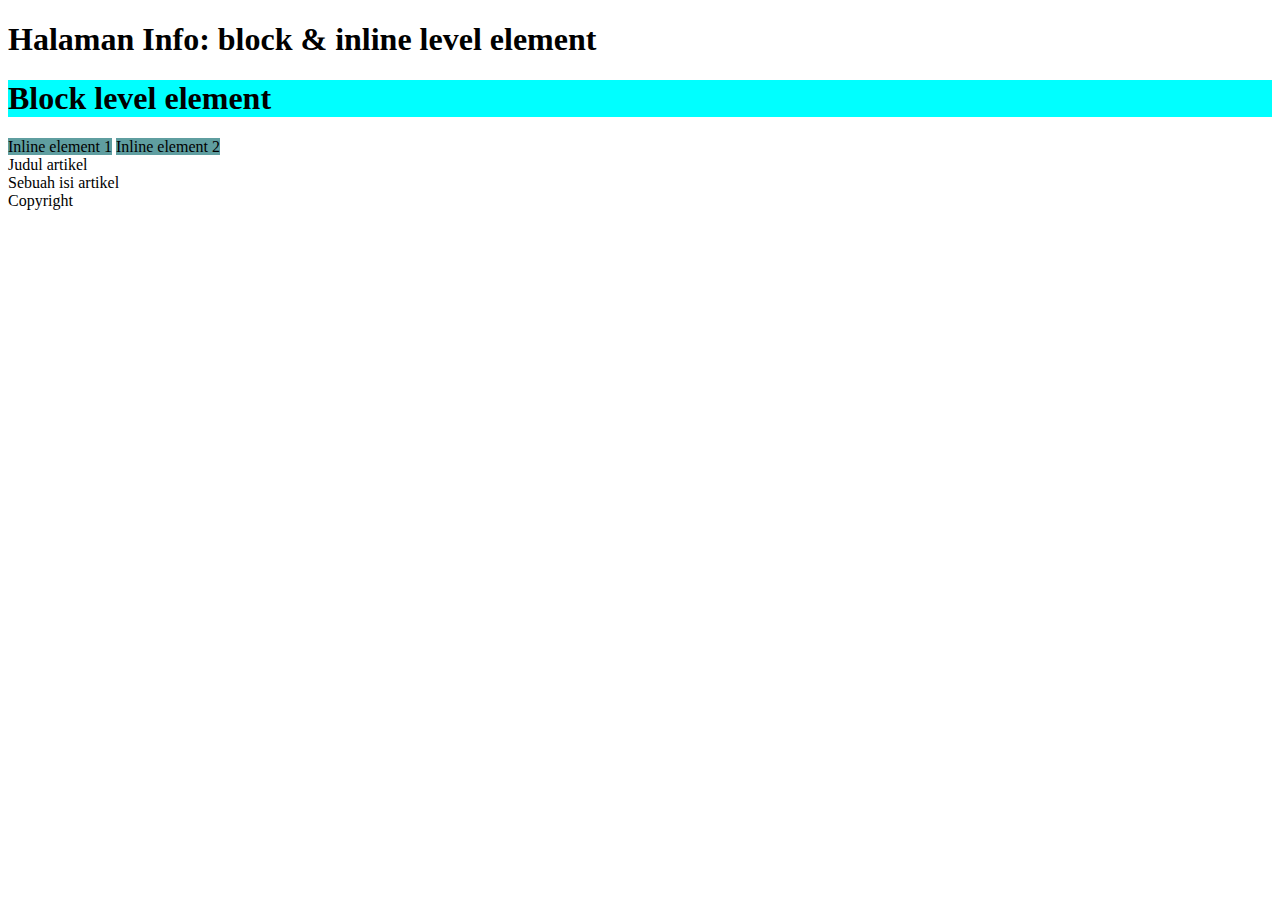
<file: info.html>
<!DOCTYPE html>
<html lang="en">
<head>
    <meta charset="UTF-8">
    <meta name="viewport" content="width=device-width, initial-scale=1.0">
    <meta http-equiv="X-UA-Compatible" content="ie=edge">
    <title>Document</title>
    <style>
        #block {
            background-color: aqua
        } 
        span {
            background-color: cadetblue
        }
    </style>
</head>
<body>
    <h1>Halaman Info: block & inline level element</h1>
    <!-- Block level element -->
    <!-- Sebuah element yang memiliki lebar full selebar halaman -->
    <!-- Contoh: p, div, h1-h6 -->
    <h1 id="block">Block level element</h1>

    <!-- Inline level element -->
    <!-- Element akan memiliki lebar sesuai isi konten. Element berikutnya akan tampil di sebelahnya jika masih memungkinkan -->
    <!-- Contoh: span -->   
    <span>Inline element 1</span>
    <span>Inline element 2</span>

    <article>
        <header>Judul artikel</header>
        <main>
            Sebuah isi artikel
        </main>
        <footer>Copyright</footer>
    </article>
</body>
</html>
</file>
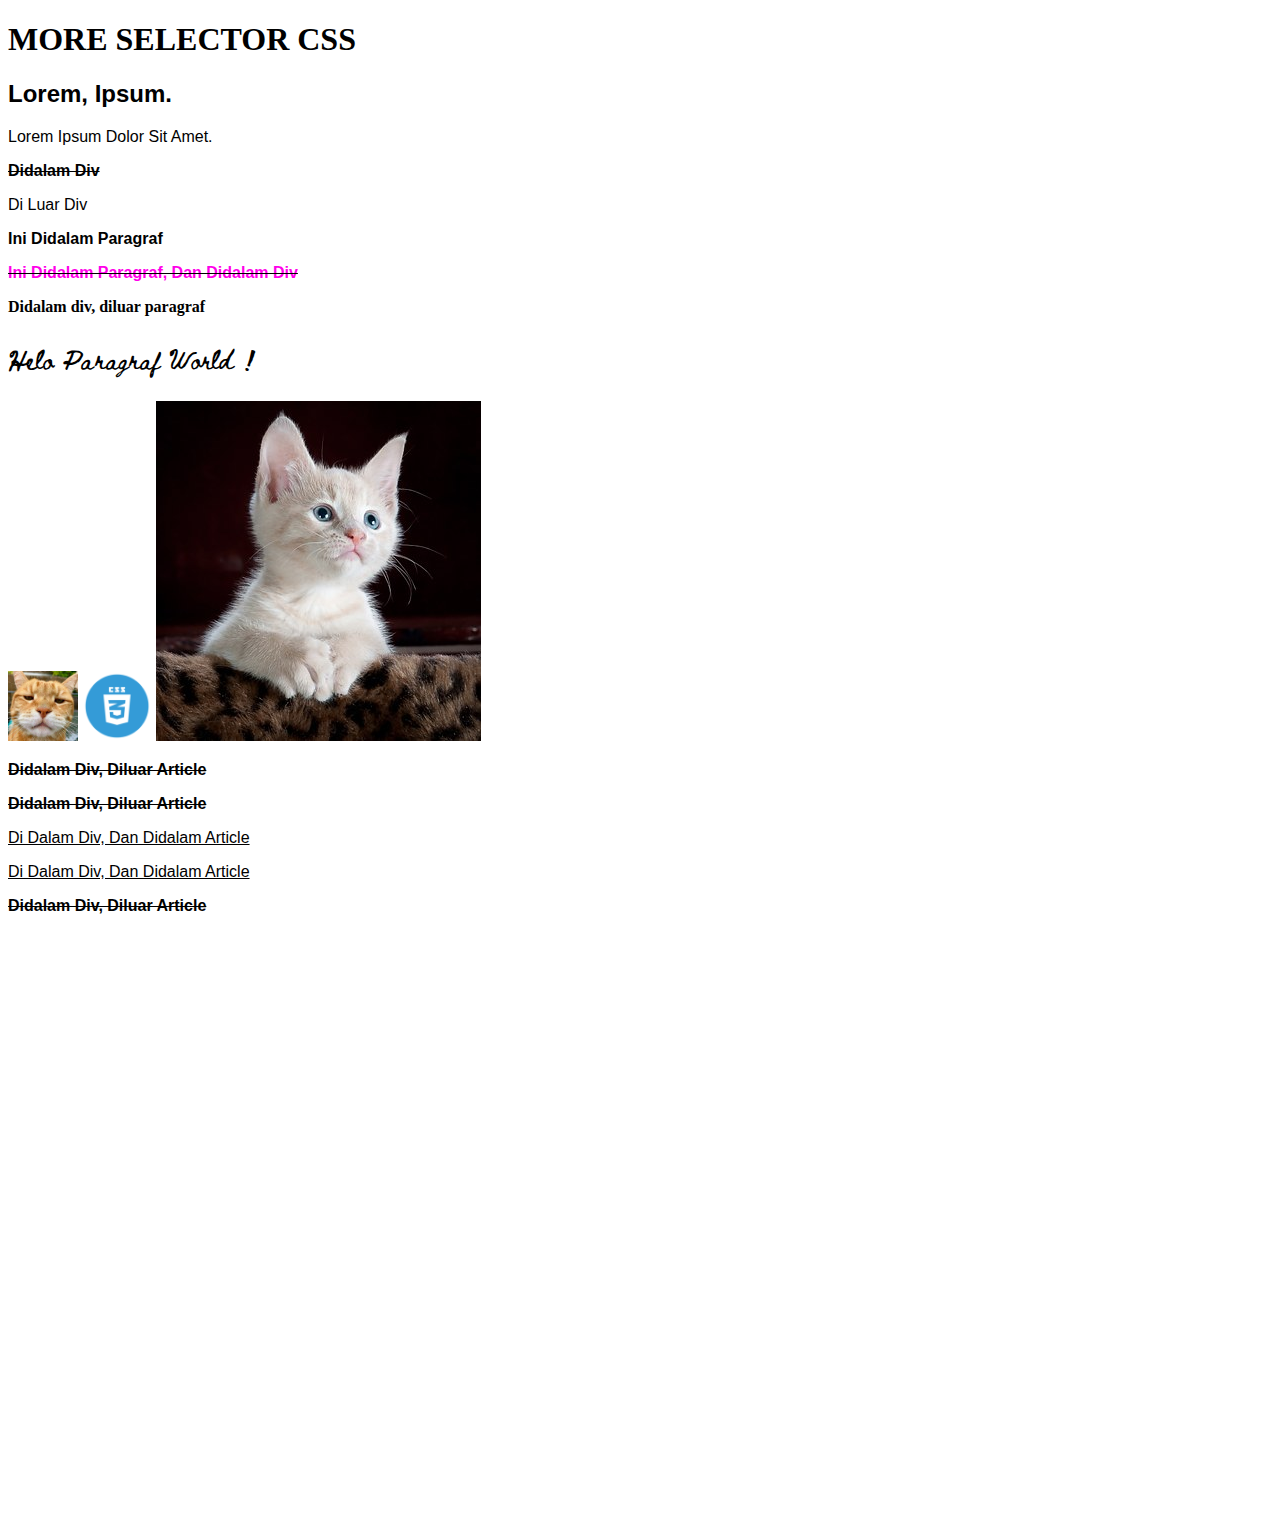
<file: moreselector.html>
<!DOCTYPE html>
<html lang="en">
<head>
    <meta charset="UTF-8">
    <meta name="viewport" content="width=device-width, initial-scale=1.0">
    <meta http-equiv="X-UA-Compatible" content="ie=edge">
    <title>More Selector</title>
    <link rel="stylesheet" href="./moreselector.css">
    <link href="https://fonts.googleapis.com/css?family=Beth+Ellen|Ubuntu&display=swap" rel="stylesheet">

</head>
<body>
    <h1>MORE SELECTOR CSS</h1>

    <!-- Group Selector -->
    <h2>Lorem, ipsum.</h2>
    <p>Lorem ipsum dolor sit amet.</p>

    <!-- Descendent Selector -->
    <div>
        <p>Didalam div</p>
    </div>

    <p>Di luar div</p>
    
    <!-- div p strong -->
    <p>
        <strong>Ini didalam paragraf</strong>
    </p>

    <div>
        <p>
            <strong>Ini didalam paragraf, dan didalam div</strong>
        </p>
        <strong>Didalam div, diluar paragraf</strong>
    </div>

    <!-- Element Specific Selector -->
    <p id="hello">Helo paragraf World !</p>

    <img src="./files/pictures/kocheng.jpg" alt='Gambar Kucing' class="box">
    <img src="./files/pictures/logo-css-150x150.png" class="box">
    <img src="./files/pictures/kitty.jpg">

    <!-- Child Selector -->
    <div>
        <p>Didalam div, diluar article</p>
        <p>Didalam div, diluar article</p>
        <article>
            <p>Di dalam div, dan didalam article</p>
            <p>Di dalam div, dan didalam article</p>
        </article>
        <p>Didalam div, diluar article</p>
    </div>

    <div style="margin-top: 600px"></div>
</body>
</html>
</file>
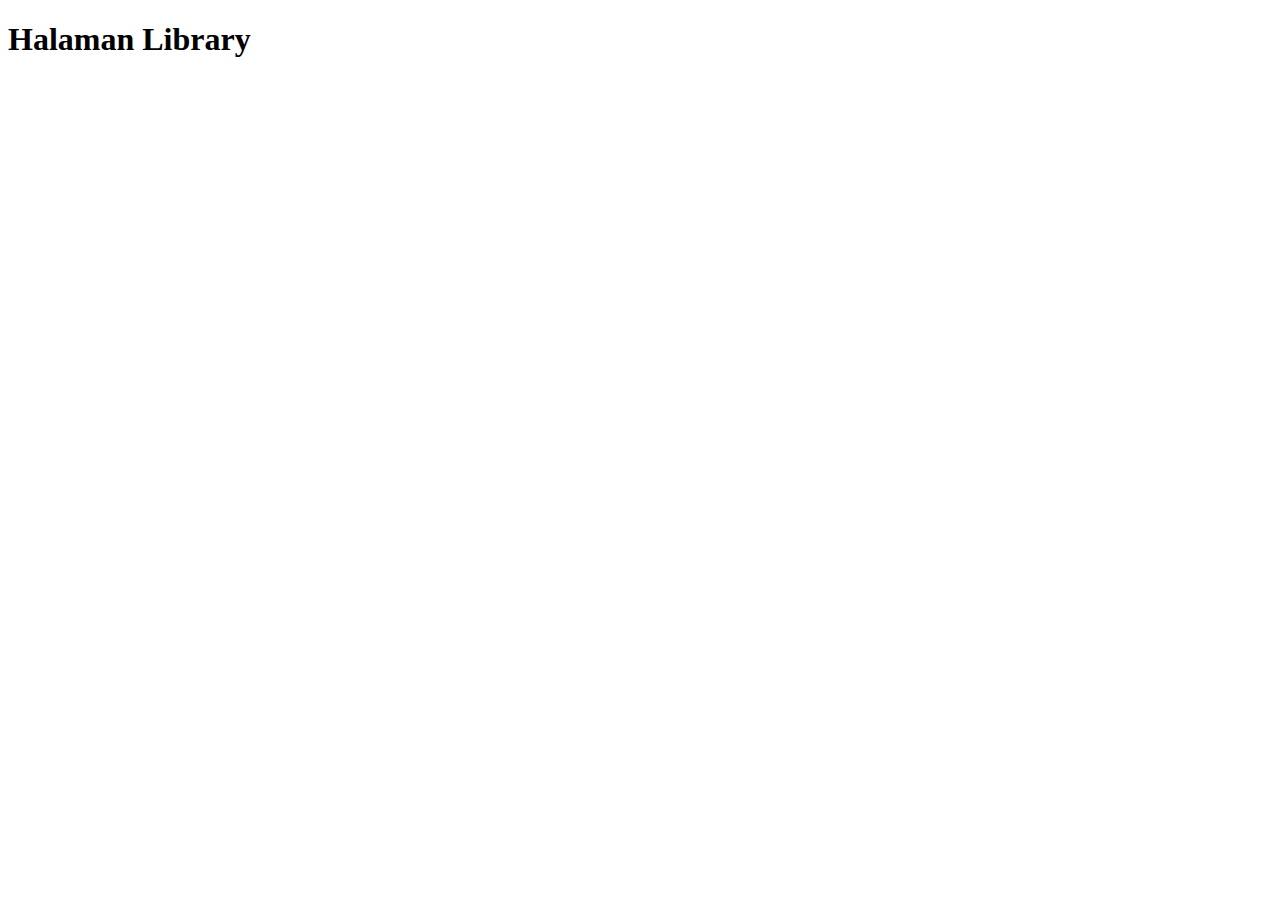
<file: files/document/library.html>
<!DOCTYPE html>
<html lang="en">
<head>
    <meta charset="UTF-8">
    <meta name="viewport" content="width=device-width, initial-scale=1.0">
    <meta http-equiv="X-UA-Compatible" content="ie=edge">
    <title>Document</title>
</head>
<body>
    <h1>Halaman Library</h1>
</body>
</html>
</file>
<file: basic.css>
/* Selector */

/* Semua tag H2 */
/* 
    color: property
    aquamarine: value
*/
h2 {
    color: aquamarine
}

/* Semua tag Paragraph */
p {
    color: aqua
}

/* ID */
/* Sebuah tag yg memiliki ID : red */
#red {
    color: red
}

/* Class */
/* Semua tag yg memiliki class: peringatan */
.peringatan {
    color: crimson
}

/* Attribute */
/* Semua tag yang memiliki attribute 'name' */
[name] {
    border: 2px solid #2999e4
}

/* Semua tag yang memiliki attribute 'name' dengan value 'gender*/
[name='gender'] {
    border: 2px solid #2999e4
}

/* Option Color */
#corn {
    background-color: cornflowerblue;
    border-width: 5px;
    border-style: solid;
    border-color: rgb(172, 33, 207);
    
}

/* Red Green Blue : 0 - 255 */
#rgb {
    background-color: rgb(213, 235, 17);
    border : 5px solid rgb(172, 33, 207)
}

/* Red Green Blue : 0 - 255 */
/* Alpha  : 0 - 1 */
#rgba {
    background-color: rgba(12, 240, 88, 0.3)
}
/* Hex : 0 - 9 dilanjutkan A - F */
/* RRGGBB */
#hex {
    background-color: #bb55ee;
}

#hsl {
    background-color: hsl(310, 100%, 50%)
}

#hsla {
    background-color: hsla(106, 100%, 50%, 0.9)
}

/* Background */
/* Semua tag div yang ada di dalam tag div dengan class box-container */
div.box-container div {
    width: 500px;
    height: 300px;
    line-height: 300px;
    text-align: center;
    font-size: 23px;
    margin: 7px
}

#background-color {
    background-color: antiquewhite
}

#background-image {
    background-image: url('./files/pictures/logo.png');
    background-repeat: no-repeat
}

#background-position {
    background-image: url('./files/pictures/logo-css-150x150.png');
    background-repeat: no-repeat;
    background-position: 100px 50px;
    /* 
        background-position :
        - bottom right , kanan bawah
        - 100px 50px , 100px dari sebelah kiri, 50px dari atas
    */
}

#background-size {
    background-image: url('./files/pictures/Logo-Css-720x720.png');
    background-repeat: no-repeat;
    background-size: cover;

    /* 
        jika background-size diberi : 
        - 1 nilai , ini akan menjadi nilai width, heightnya akan mengikuti
        - 2 nilai, nilai pertama akan jadi width, nilai kedua akan jadi height
        - contain, browser berusaha menampilkan satu gambar penuh / utuh'
        - cover, browser akan membuat gambar memenuhi lebar element
    */
}

#background-attachment {
    background-image: url('./files/pictures/logo-css-150x150.png');
    background-attachment: fixed;
    /* 
        background-attachment: fixed, local, scroll (default)
    */
}

#background-shorthand {
    /* 
        urutan : image, position / size, attachment, color
    */
    background: url('./files/pictures/logo-css-300x300.png') center center fixed red

}

 /* Font */
p#font {
    /* Warna teks */
    color: black;
    font-family: Cambria, Cochin, Georgia, Times, 'Times New Roman', serif;
    font-size: 25px; /* em, rem */
    font-style: italic; /* normal, oblique */
    text-transform: uppercase; /* capitalize lowercase none */
    text-decoration: underline; /* overline line-through none */
    text-align: center /* left, right */
}

#google-font {
    font-family: 'Beth Ellen';
    font-size: 25px;
    text-align: center
}

/* BOX MODEL */
/* WIDTH & HEIGHT */
div.width-height {
    background-color: #bb55ee;
    color: white;
    width: 500px;
    height: 300px;
    line-height: 300px;
    font-weight: bold

    /* 
        - width & hieght hanya berlaku pada block level element
        - % akan memiliki lebar sekian persen dari lebar parent
        - em tergantung dari font-size element tersebut 
        - rem tergantung dari font-size 'root' dari element tersebut
    */
}

span.width {
    background-color: aqua;
    width: 300px
}

/* Padding */
/* Jarak dari konten ke border / sisi element */

.box {
    color: white;
    width: 500px;
    height: 300px;
    font-size: 20px;
    text-align: center;
    font-weight: bold;

}
.padding-one {
    padding-top: 10px;
    padding-right: 10px;
    padding-left: 15px;
    padding-bottom: 15px;
    background-color: fuchsia
}

.padding-two {
    padding: 20px;
    background-color: rgb(53, 148, 172)
}

.padding-three {
    background-color: darkorchid
}

.padding-sizing {
    box-sizing: borderbox;
    padding: 10px;
    background-color: hotpink;
    overflow: auto
}

div#box-margin div {
    width: 300px;
    height: 100px;
    line-height: 100px;
    font-size: 20px;
    text-align: center;
}

div#box-margin {
    margin-top: 20px;
}

/* 
- Margin collapse terjadi pada sisis vaertikal
- ketika bertemu top dan bottom dari 2 elemen, maka akan diambil margin yang nilainya terbesar
*/

#margin-1 {
    margin-top: 20px;
    background-color: chartreuse
}

#margin-2 {
    margin-top: 20px;
    margin-bottom: 20px;
    background-color: rgb(255,155,0)
}

#margin-3 {
    margin: 10px 20px 10px 20px;
    background-color: rgb(20,218,201)
}
</file>
<file: grid.css>
/* SEMUA TAG */
* {
    box-sizing: border-box;
    margin: 0;
    padding: 0
}

h1#title {
     text-align: center;
     margin: 20px
}

div.container-satu {
    width: 90%;
    margin: 0 auto;
    display: grid;
    /* grid-template-columns: 100px 200px 100px; */
    /* grid-template-columns: 1fr 3fr 1fr */
    grid-template-columns: repeat(3,1fr); /* repeat 1 fr 3 kali */

    /* Memberikan pemisah antar kolom 13px */
    grid-column-gap: 13px;
    /* Memberikan pemisah antar baris 13px */
    grid-row-gap: 13px;
    /* Shorthand dari gap */
    /* grid row, grid column */
    grid-gap: 20px 10px;

    /* Menentukan tinggi baris */
    /* baris pertama 100px, baris kedua 150px, sisanya auto */
    /* grid-template-rows: 100px 150px */

    /* Menentukan ukuran semua baris */
    /* Setiap baris akan memiliki lebar 125px */
    grid-auto-rows: 100px;

    margin-bottom: 100px;
    
}

.item {
    background-color: #ffae00;
    color: white;
    padding: 10px;
}

.item-5 {
    /* grid-column-start: 1;
    grid-column-end: 4; */

    /* shorthand */
    grid-column: 1/4
}

.item:nth-child(even) {
    background-color: #ff0000
}

.container-layout {
    color: white;
    width: 90%;
    margin: 0 auto;
    display: grid;
    grid-template-columns: 1fr 3fr;
    grid-template-rows: 100px 300px 100px;
    grid-gap: 5px 10px;
}

.lay-item {
    padding: 10px
}

.header {
    background-color: #236fc8;
    grid-column: 1 / 3
}

.sidebar {
    background-color: aquamarine;
    display: grid;
    grid-row-gap: 7px
}

.sidebar-a, .sidebar-b {
    background-color: cornflowerblue
}

.main {
    background-color: rgb(25, 56, 104)
}

.footer {
    background-color: #236fc8;
    /* Akan mengambil dua kolom untuk lebar */
    grid-column: span 2
}
</file>
<file: gridflex.css>
/* Class untuk flexbox */
.item-h1 {
    border: 2px solid black;
    background-color: cyan
}

.container-flex {
    border: 4px solid black;
    background-color: antiquewhite;
    height: 250px
}
</file>
<file: moreselector.css>
/* Group Selector */

/* Semua tag 'h2' dan semua tag 'p' */
h2, p {
    font-family: 'Franklin Gothic Medium', 'Arial Narrow', Arial, sans-serif;
    text-transform: capitalize
}

/* Descendent Selector */
/* Semua tag 'p' yang ada di dalam tag 'div' */
div p {
    text-decoration: underline
}
/* Semua tag strong yg ada didalam paragraf, dimana paragraf tsb ada didalam div */
div p strong {
    color: rgb(255, 0, 234)
}

/* Element Specific Selector */

/* ID */
#hello {
    font-size: 20px
}

/* Class */
.hello {
    font-size: 25px
}

/* Tag paragraf yang memiliki id = 'hello' */
p#hello {
    font-family: 'Beth Ellen'
}

/* Tag img yang memiliki class = 'box' */
img.box {
    width: 70px
}

/* Child Selector */
div > p {
    text-decoration: line-through;
    font-weight: bold
}
</file>
